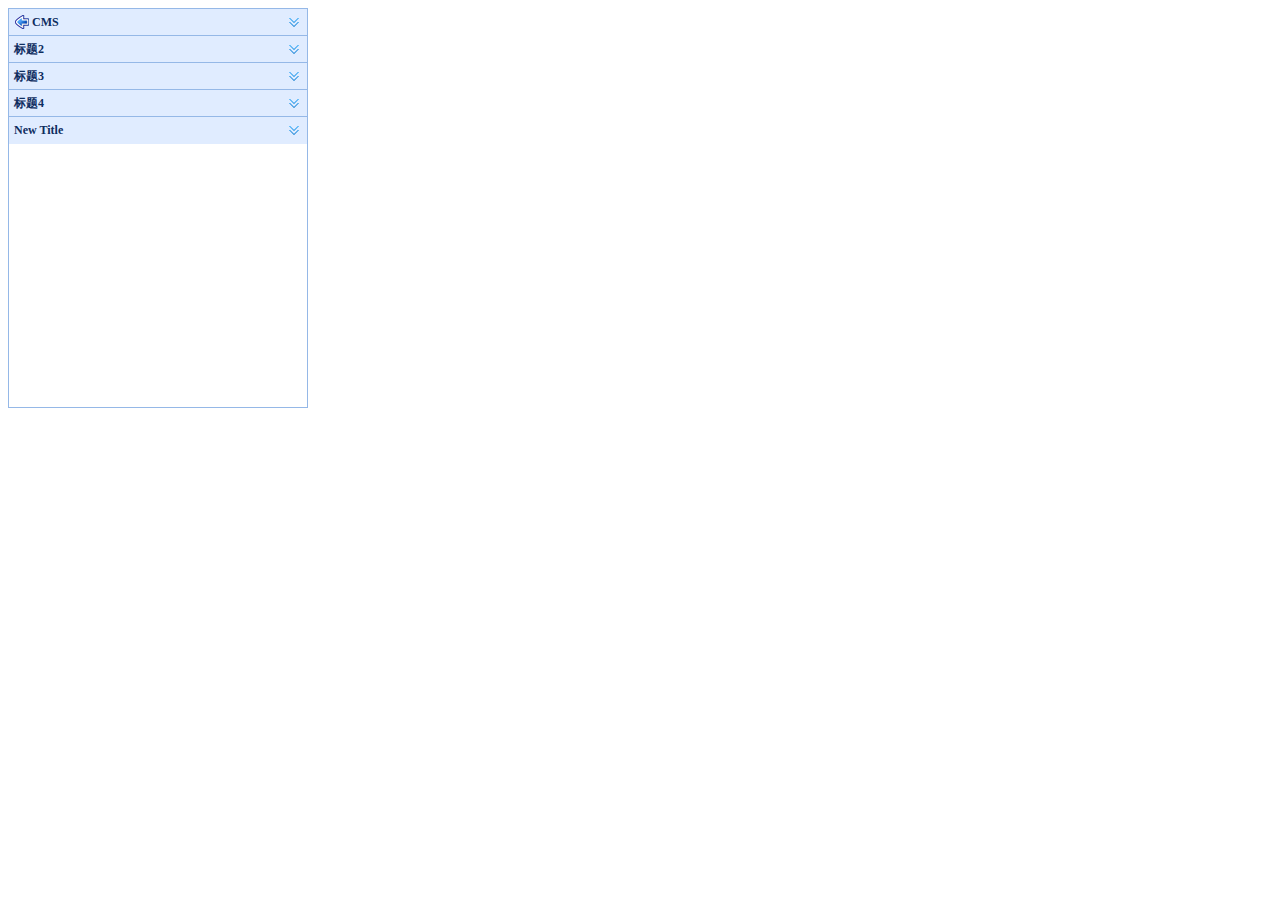
<file: accordion.html>
<!DOCTYPE html>
<html lang="en">
<head>
  <meta charset="UTF-8">
  <title>accordion</title>
  <link rel="stylesheet" type="text/css" href="./css/easyui.css">
  <link rel="stylesheet" type="text/css" href="./css/icon.css">
</head>
<body>
<!-- 容器 -->
<div
  id="accordionID"
  class="easyui-accordion"
  data-options="fit:false,border:true,animate:true,multiple:false,selected:-1"
  style="width:300px;height:400px;">
  <!-- 面板 -->
  <div title="CMS" data-options="iconCls:'icon-back'" style="overflow:auto;padding:10px;">
    北京
  </div>
  <div title="标题2" style="padding:10px;">
    上海
  </div>
  <div title="标题3">
    广州
  </div>
  <div title="标题4" data-options="collapsible:true">
    深圳
  </div>

</div>
</body>
<script type="text/javascript" src="./js/jquery.min.js"></script>
<script type="text/javascript" src="./js/jquery.easyui.min.js"></script>
<script type="text/javascript" src="./js/easyui-lang-zh_CN.js"></script>
<script type="text/javascript">
  $(function () {
    $("#accordionID").accordion("add",{
      title: 'New Title',
      content: 'New Content',
      selected: false
    });
  })
</script>
</html>
</file>
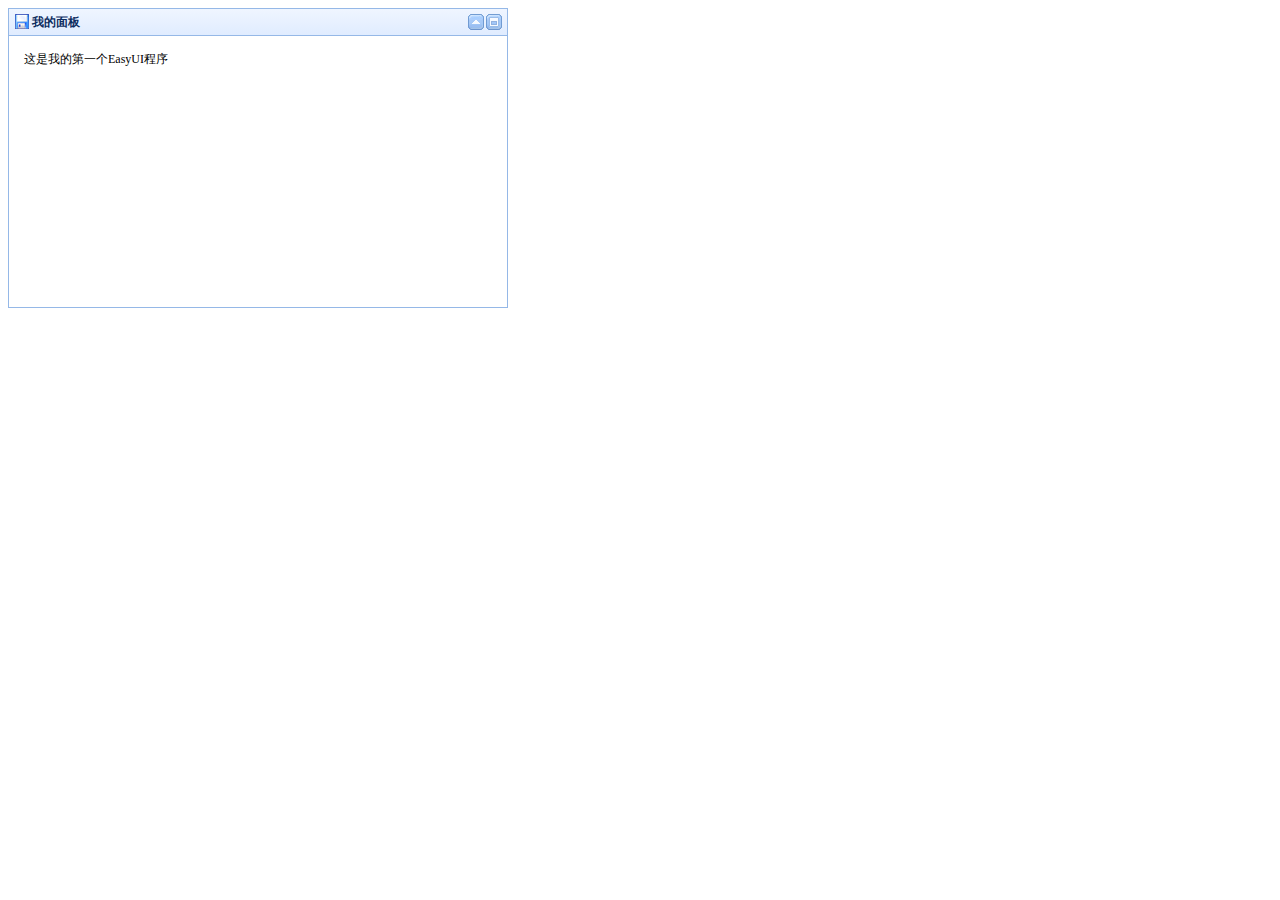
<file: base.html>
<!DOCTYPE html>
<html lang="en">
<head>
  <meta charset="UTF-8">
  <title>EasyuiBase</title>
  <link rel="stylesheet" type="text/css" href="./css/easyui.css">
  <link rel="stylesheet" type="text/css" href="./css/icon.css">
</head>
<body>

<!--
  第一：写一个普通div标签
  第二：提倡为div标签取一个id属性，将来用jquery好定位
  第三：为普通div标签添加easyui组件的样式
      所有的easyui组件的样式均按如下格式设置：
      easyui-组件名
  第四：如果要用easyui组件自身的属性时，必须在普通标签上书写data-options属性名,
        内容为，key:value,key:value,如果value是string类型加引号，外面双引号，
        则里面单引号
  注意：要在普通标签中书写data-options属性的前提是：在普通标签上加class="easyui-组件名"
      属性值大小写均可
-->


<div
  id="panel"
  class="easyui-panel"
  style="width:500px;height:300px;padding:15px"
  title="我的面板"
  data-options="iconCls:'icon-save',collapsible:true,minimizable:false,maximizable:true">

  这是我的第一个EasyUI程序

</div>

</body>
<script type="text/javascript" src="./js/jquery.min.js"></script>
<script type="text/javascript" src="./js/jquery.easyui.min.js"></script>
<script type="text/javascript" src="./js/easyui-lang-zh_CN.js"></script>
</html>
</file>
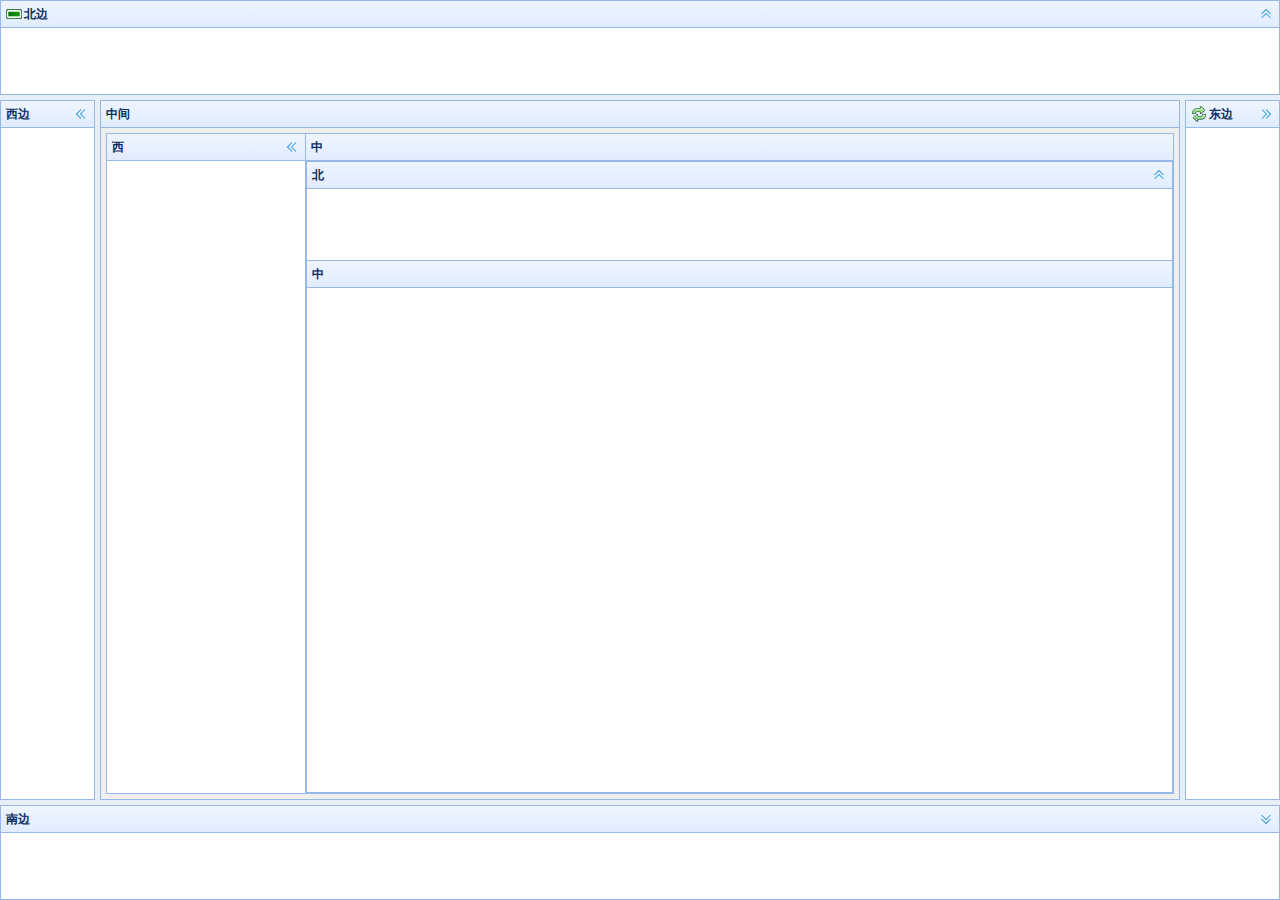
<file: layout.html>
<!DOCTYPE html>
<html lang="en">
<head>
  <meta charset="UTF-8">
  <title>layout</title>
  <link rel="stylesheet" type="text/css" href="./css/easyui.css">
  <link rel="stylesheet" type="text/css" href="./css/icon.css">
</head>
<body>

  <div id="layout" class="easyui-layout" title="layout"  data-options="fit:true">
    <!-- 区域面板--北边 -->
    <div data-options="region:'north',title:'北边',split:true,border:true,iconCls:'icon-remove',collapsible:true" style="height:100px;">

      <div class="easyui-layout" title="layout"  data-options="fit:true">
      </div>
    </div>

    <!-- 区域面板--南边 -->
    <div data-options="region:'south',title:'南边',split:true" style="height:100px;"></div>

    <!-- 区域面板--东边 -->
    <div data-options="region:'east',iconCls:'icon-reload',title:'东边',split:true" style="width:100px;"></div>

    <!-- 区域面板--西边 -->
    <div data-options="region:'west',title:'西边',split:true" style="width:100px;"></div>

    <!-- 区域面板--中间 -->
    <div data-options="region:'center',title:'中间'" style="padding:5px;background:#eee;">
      <!--布局嵌套-->
      <div class="easyui-layout" data-options="fit:true">

        <!-- 西 -->
        <div data-options="region:'west'" title="西" style="width:200px"></div>

        <!-- 中 -->
        <div data-options="region:'center'" title="中">

          <div class="easyui-layout" data-options="fit:true">

            <!-- 北 -->
            <div data-options="region:'north'" title="北" style="height:100px"></div>

            <!-- 中 -->
            <div data-options="region:'center'" title="中"></div>

          </div>

        </div>

      </div>
    </div>
  </div>
</body>
<script type="text/javascript" src="./js/jquery.min.js"></script>
<script type="text/javascript" src="./js/jquery.easyui.min.js"></script>
<script type="text/javascript" src="./js/easyui-lang-zh_CN.js"></script>
<script type="text/javascript">

  $(function () {
    //easyui调用方法的语法如下：$('#layout').组件名('method','parameter');
//    $("#layout").layout("collapse","north");
//    window.setTimeout(function () {
//      $("#layout").layout("collapse","south");
//    },3000)
  })

</script>
</html>
</file>
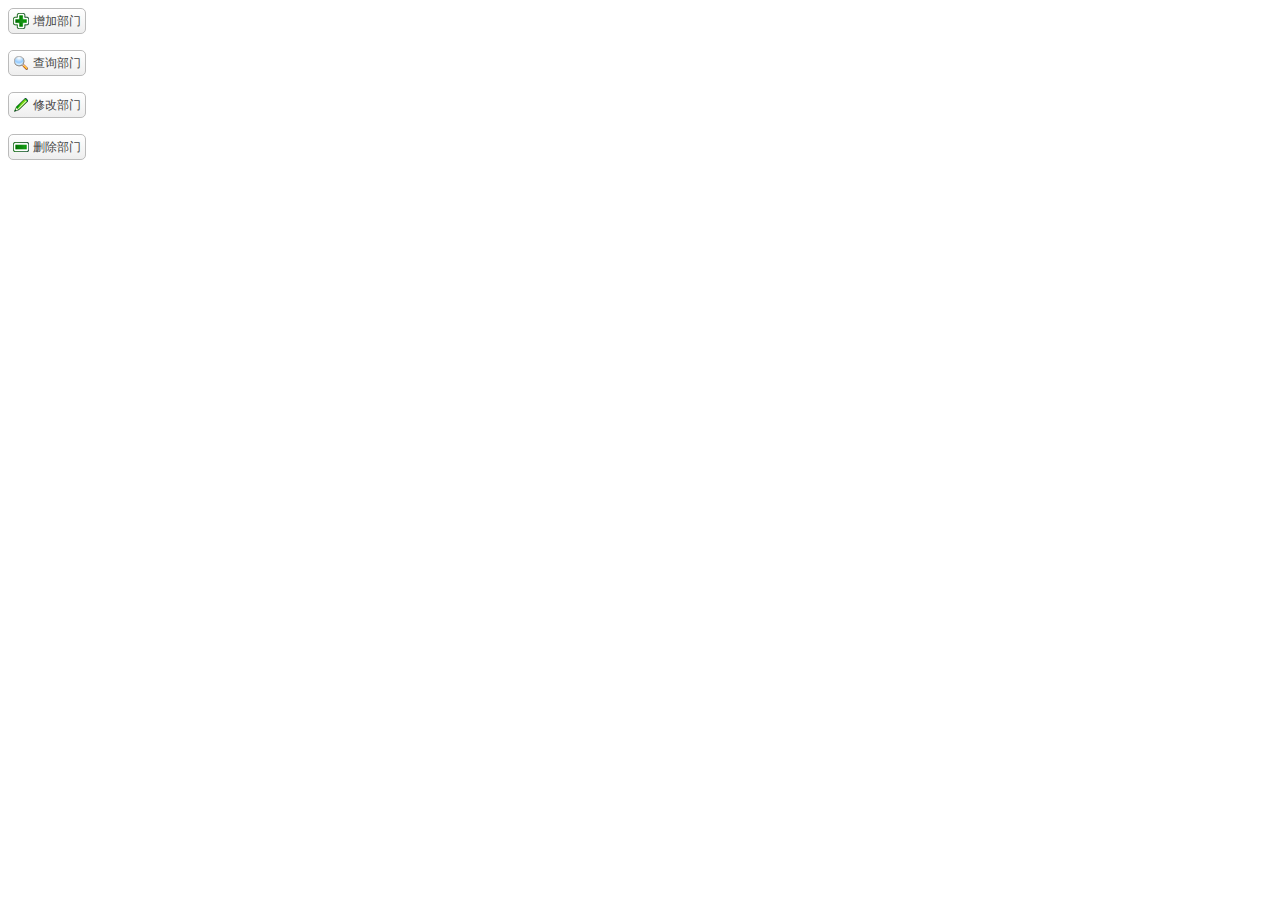
<file: linkbutton.html>
<!DOCTYPE html>
<html lang="en">
<head>
  <meta charset="UTF-8">
  <title>linkbutton</title>
  <link rel="stylesheet" type="text/css" href="./css/easyui.css">
  <link rel="stylesheet" type="text/css" href="./css/icon.css">
</head>
<body>
<a
  id="btn_add"
  href="#"
  class="easyui-linkbutton"
  data-options="iconCls:'icon-add'">增加部门</a><p>
  <a
    id="btn_find"
    href="#"
    class="easyui-linkbutton"
    data-options="iconCls:'icon-search'">查询部门</a><p>
  <a
    id="btn_update"
    href="#"
    class="easyui-linkbutton"
    data-options="iconCls:'icon-edit'">修改部门</a><p>
  <a
    id="btn_delete"
    href="#"
    class="easyui-linkbutton"
    data-options="iconCls:'icon-remove'">删除部门</a><p>
</body>
<script type="text/javascript" src="./js/jquery.min.js"></script>
<script type="text/javascript" src="./js/jquery.easyui.min.js"></script>
<script type="text/javascript" src="./js/easyui-lang-zh_CN.js"></script>
<script type="text/javascript">
  $("a").click(function(){
    var title = $(this).text();
    title = $.trim(title);
    alert(title);
  });
</script>

</html>
</file>
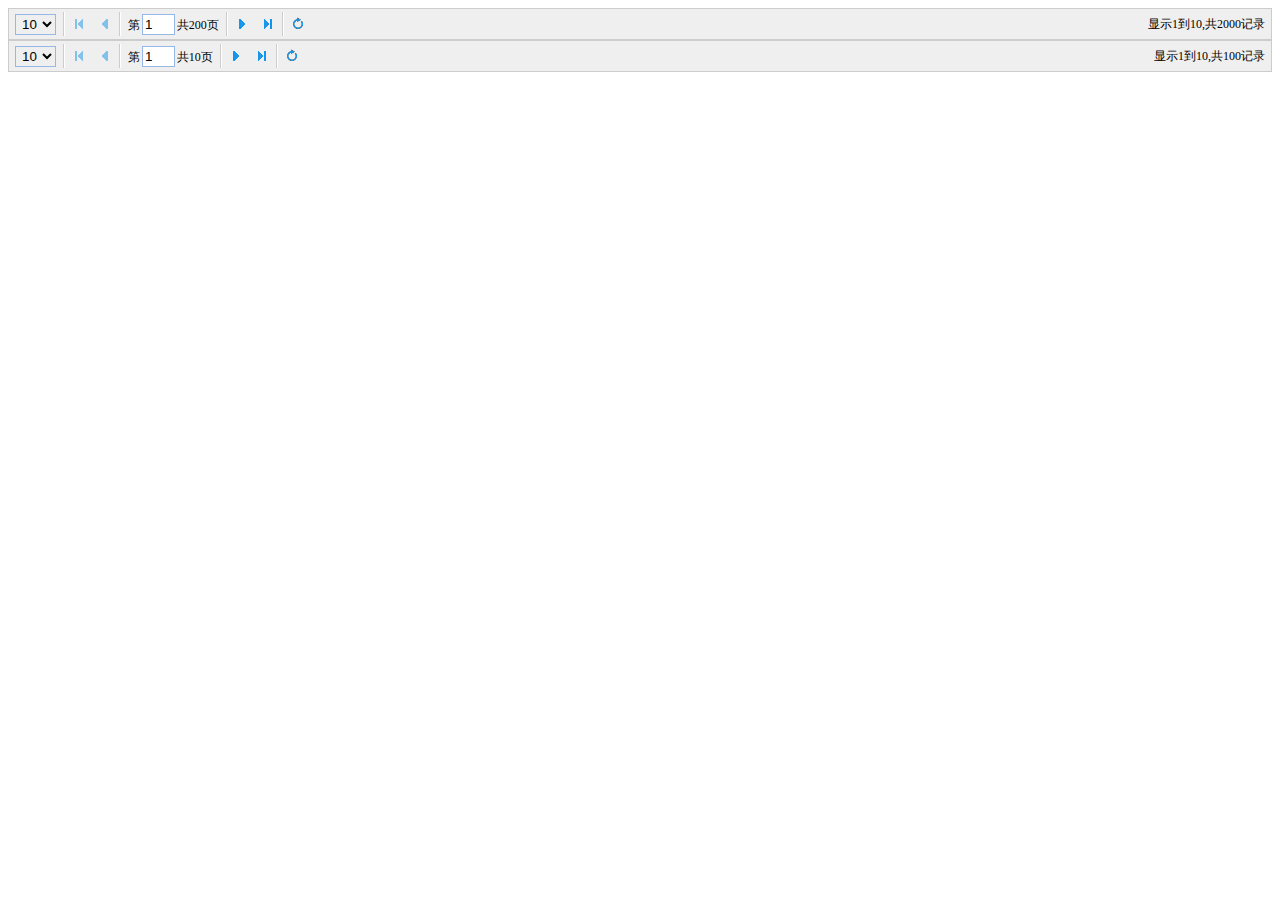
<file: pagination.html>
<!DOCTYPE html>
<html lang="en">
<head>
  <meta charset="UTF-8">
  <title>Pagination</title>
  <link rel="stylesheet" type="text/css" href="./css/easyui.css">
  <link rel="stylesheet" type="text/css" href="./css/icon.css">
</head>
<body>
<div id="pp" class="easyui-pagination" style="background:#efefef;border:1px solid #ccc;"
     data-options="total:2000,pageSize:10">
</div>
<div id="pagination" class="easyui-pagination" style="background:#efefef;border:1px solid #ccc;"
     data-options="total:2000,pageSize:10">
</div>
</body>
<script type="text/javascript" src="./js/jquery.min.js"></script>
<script type="text/javascript" src="./js/jquery.easyui.min.js"></script>
<script type="text/javascript" src="./js/easyui-lang-zh_CN.js"></script>
<script type="text/javascript">
  $(function () {
    $('#pagination').pagination({
      total:100,
      pageSize:10
    });
  })
</script>
</html>
</file>
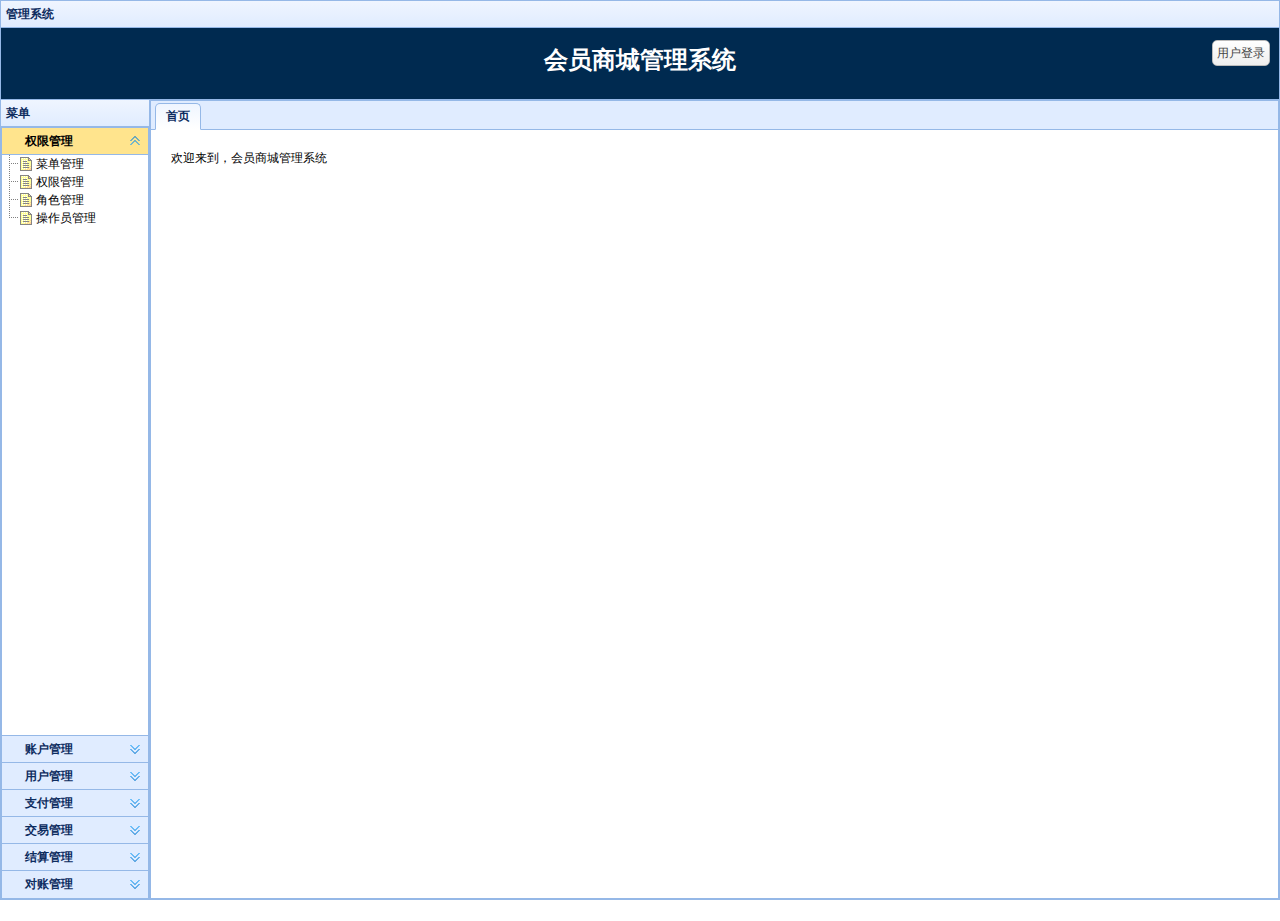
<file: SMS.html>
<!DOCTYPE html>
<html lang="en">
<head>
  <meta charset="UTF-8">
  <title>SMS</title>
  <link rel="stylesheet" type="text/css" href="./css/easyui.css">
  <link rel="stylesheet" type="text/css" href="./css/icon.css">
</head>
<body>
<div class="easyui-layout" data-options="fit:true">
  <div id="north" data-options="region:'north',title:'管理系统',collapsible:false" style="height: 100px; background: url('./images/bg.png');">
    <h1 style="text-align: center;color: #fff">会员商城管理系统</h1>
    <a id="btn" href="#" class="easyui-linkbutton" style="position: absolute;right: 10px;top: 40px;">用户登录</a>
  </div>
  <div data-options="region:'west',title:'菜单',collapsible:false" style="width: 150px">
    <div class="easyui-accordion" data-options="fit:true">
      <div title="权限管理" data-options="iconCls:'icon-file'">
        <ul class="easyui-tree" data-options="lines:true">
          <li>菜单管理</li>
          <li>权限管理</li>
          <li>角色管理</li>
          <li>操作员管理</li>
        </ul>
      </div>
      <div title="账户管理" data-options="iconCls:'icon-file'">
        <ul class="easyui-tree" data-options="lines:true">
          <li>账户信息</li>
          <li>账户历史信息</li>
        </ul>
      </div>
      <div title="用户管理" data-options="iconCls:'icon-file'">
        <ul class="easyui-tree" data-options="lines:true">
          <li>用户信息</li>
        </ul>
      </div>
      <div title="支付管理" data-options="iconCls:'icon-file'">
        <ul class="easyui-tree" data-options="lines:true">
          <li>支付产品信息</li>
          <li>用户支付信息</li>
        </ul>
      </div>
      <div title="交易管理" data-options="iconCls:'icon-file'">
        <ul class="easyui-tree" data-options="lines:true">
          <li>支付订单管理</li>
          <li>支付记录信息</li>
        </ul>
      </div>
      <div title="结算管理" data-options="iconCls:'icon-file'">
        <ul class="easyui-tree" data-options="lines:true">
          <li>结算记录管理</li>
        </ul>
      </div>
      <div title="对账管理" data-options="iconCls:'icon-file'">
        <ul class="easyui-tree" data-options="lines:true">
          <li>对账差错列表</li>
          <li>对账批次列表</li>
          <li>对账缓冲列表</li>
        </ul>
      </div>
    </div>
  </div>
  <div data-options="region:'center',collapsible:false">
    <div id="tabs" class="easyui-tabs" data-options="fit:true">
      <div title="首页" style="padding:20px;">
        欢迎来到，会员商城管理系统
      </div>
    </div>
  </div>
</div>
// 登录
<div id="win" class="easyui-window" title="登录" data-options="collapsible:false,minimizable:false,maximizable:false,closed:true,resizable:false,modal:true,inline:true" style="width:300px;height:200px">

  <form id="form" method="post" style="text-align: center">
    <div style="margin-top: 10px">
      <label for="number">号码:</label>
      <input class="easyui-validatebox" id="number" type="number" name="name" data-options="required:true,validType:['number','length[11,11]']"/>
    </div>
    <div style="margin-top: 10px">
      <label for="email">邮箱:</label>
      <input class="easyui-validatebox" id="email" type="text" name="email" data-options="required:true,validType:'email'"/>
    </div>
    <div style="margin-top: 10px">
      <label for="pass">密码:</label>
      <input class="easyui-validatebox" id="pass" type="text" name="pass" data-options="required:true,validType:['pass',length[6,11]]"/>
    </div>
    <div>
      <a id="login" href="#" class="easyui-linkbutton" style="margin-top: 20px;width: 130px;position: relative;left: 15px">登录</a>
    </div>
  </form>
</div>
</body>
<script type="text/javascript" src="./js/jquery.min.js"></script>
<script type="text/javascript" src="./js/jquery.easyui.min.js"></script>
<script type="text/javascript" src="./js/easyui-lang-zh_CN.js"></script>
<script type="text/javascript">

  //自定义规则:number
  $.extend($.fn.validatebox.defaults.rules, {
    number: {
      validator: function(value){
        //如果符合中文规则
        if(/^(13|14|15|17|18)\d{9}$/i.test(value)){
          return true;
        }
      },
      message: '请输入正确的手机号码'
    }
  });

  $(function () {
    // 动态开发页面
    $(".easyui-tree").tree({
      onClick: function (node) {
        // 判断是否是叶子节点
        if ($(".easyui-tree").tree("isLeaf", node.target)) {
          var flag = $("#tabs").tabs("exists", node.text);
          // 判断是否打开
          if (!flag) {
            $("#tabs").tabs("add", {
              title: node.text,
              content: node.text,
              closable: true
            });
          }

        }

      }
    })

    // 登录窗口
    $('#btn').bind('click', function () {
      $('#win').window('open');
    });
  })
</script>
</html>
</file>
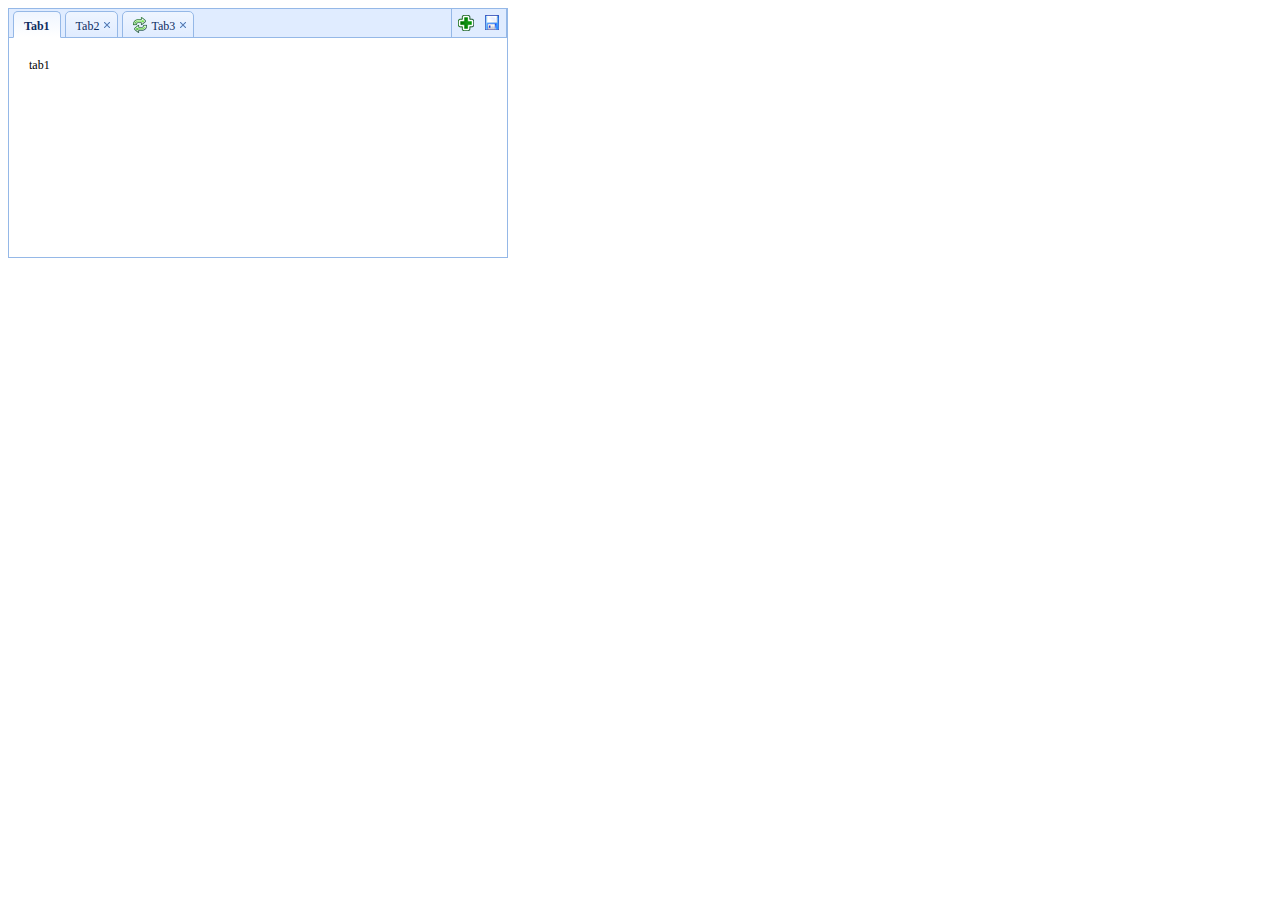
<file: tabs.html>
<!DOCTYPE html>
<html lang="en">
<head>
  <meta charset="UTF-8">
  <title>tabs</title>
  <link rel="stylesheet" type="text/css" href="./css/easyui.css">
  <link rel="stylesheet" type="text/css" href="./css/icon.css">
</head>
<body>
<div id="tt" class="easyui-tabs" style="width:500px;height:250px;" data-options="tools:[
			{
				iconCls:'icon-add',
				handler:function(){
					alert('添加')
				}
			},
			{
				iconCls:'icon-save',
				handler:function(){
					alert('保存')
				}
			}
		]">
  <div title="Tab1" style="padding:20px;display:none;">
    tab1
  </div>
  <div title="Tab2" data-options="closable:true," style="overflow:auto;padding:20px;display:none;">
    tab2
  </div>
  <div title="Tab3" data-options="iconCls:'icon-reload',closable:true" style="padding:20px;display:none;">
    tab3
  </div>
</div>
</body>
<script type="text/javascript" src="./js/jquery.min.js"></script>
<script type="text/javascript" src="./js/jquery.easyui.min.js"></script>
<script type="text/javascript" src="./js/easyui-lang-zh_CN.js"></script>
</html>
</file>
<file: css/easyui.css>
.panel {
  overflow: hidden;
  text-align: left;
  margin: 0;
  border: 0;
  -moz-border-radius: 0 0 0 0;
  -webkit-border-radius: 0 0 0 0;
  border-radius: 0 0 0 0;
}
.panel-header,
.panel-body {
  border-width: 1px;
  border-style: solid;
}
.panel-header {
  padding: 5px;
  position: relative;
}
.panel-title {
  background: url('../images/blank.gif') no-repeat;
}
.panel-header-noborder {
  border-width: 0 0 1px 0;
}
.panel-body {
  overflow: auto;
  border-top-width: 0;
  padding: 0;
}
.panel-body-noheader {
  border-top-width: 1px;
}
.panel-body-noborder {
  border-width: 0px;
}
.panel-body-nobottom {
  border-bottom-width: 0;
}
.panel-with-icon {
  padding-left: 18px;
}
.panel-icon,
.panel-tool {
  position: absolute;
  top: 50%;
  margin-top: -8px;
  height: 16px;
  overflow: hidden;
}
.panel-icon {
  left: 5px;
  width: 16px;
}
.panel-tool {
  right: 5px;
  width: auto;
}
.panel-tool a {
  display: inline-block;
  width: 16px;
  height: 16px;
  opacity: 0.6;
  filter: alpha(opacity=60);
  margin: 0 0 0 2px;
  vertical-align: top;
}
.panel-tool a:hover {
  opacity: 1;
  filter: alpha(opacity=100);
  background-color: #eaf2ff;
  -moz-border-radius: 3px 3px 3px 3px;
  -webkit-border-radius: 3px 3px 3px 3px;
  border-radius: 3px 3px 3px 3px;
}
.panel-loading {
  padding: 11px 0px 10px 30px;
}
.panel-noscroll {
  overflow: hidden;
}
.panel-fit,
.panel-fit body {
  height: 100%;
  margin: 0;
  padding: 0;
  border: 0;
  overflow: hidden;
}
.panel-loading {
  background: url('../images/loading.gif') no-repeat 10px 10px;
}
.panel-tool-close {
  background: url('../images/panel_tools.png') no-repeat -16px 0px;
}
.panel-tool-min {
  background: url('../images/panel_tools.png') no-repeat 0px 0px;
}
.panel-tool-max {
  background: url('../images/panel_tools.png') no-repeat 0px -16px;
}
.panel-tool-restore {
  background: url('../images/panel_tools.png') no-repeat -16px -16px;
}
.panel-tool-collapse {
  background: url('../images/panel_tools.png') no-repeat -32px 0;
}
.panel-tool-expand {
  background: url('../images/panel_tools.png') no-repeat -32px -16px;
}
.panel-header,
.panel-body {
  border-color: #95B8E7;
}
.panel-header {
  background-color: #E0ECFF;
  background: -webkit-linear-gradient(top,#EFF5FF 0,#E0ECFF 100%);
  background: -moz-linear-gradient(top,#EFF5FF 0,#E0ECFF 100%);
  background: -o-linear-gradient(top,#EFF5FF 0,#E0ECFF 100%);
  background: linear-gradient(to bottom,#EFF5FF 0,#E0ECFF 100%);
  background-repeat: repeat-x;
  filter: progid:DXImageTransform.Microsoft.gradient(startColorstr=#EFF5FF,endColorstr=#E0ECFF,GradientType=0);
}
.panel-body {
  background-color: #ffffff;
  color: #000000;
  font-size: 12px;
}
.panel-title {
  font-size: 12px;
  font-weight: bold;
  color: #0E2D5F;
  height: 16px;
  line-height: 16px;
}
.panel-footer {
  border: 1px solid #95B8E7;
  overflow: hidden;
  background: #F4F4F4;
}
.panel-footer-noborder {
  border-width: 1px 0 0 0;
}
.panel-hleft,
.panel-hright {
  position: relative;
}
.panel-hleft>.panel-body,
.panel-hright>.panel-body {
  position: absolute;
}
.panel-hleft>.panel-header {
  float: left;
}
.panel-hright>.panel-header {
  float: right;
}
.panel-hleft>.panel-body {
  border-top-width: 1px;
  border-left-width: 0;
}
.panel-hright>.panel-body {
  border-top-width: 1px;
  border-right-width: 0;
}
.panel-hleft>.panel-body-nobottom {
  border-bottom-width: 1px;
  border-right-width: 0;
}
.panel-hright>.panel-body-nobottom {
  border-bottom-width: 1px;
  border-left-width: 0;
}
.panel-hleft>.panel-footer {
  position: absolute;
  right: 0;
}
.panel-hright>.panel-footer {
  position: absolute;
  left: 0;
}
.panel-hleft>.panel-header-noborder {
  border-width: 0 1px 0 0;
}
.panel-hright>.panel-header-noborder {
  border-width: 0 0 0 1px;
}
.panel-hleft>.panel-body-noborder {
  border-width: 0;
}
.panel-hright>.panel-body-noborder {
  border-width: 0;
}
.panel-hleft>.panel-body-noheader {
  border-left-width: 1px;
}
.panel-hright>.panel-body-noheader {
  border-right-width: 1px;
}
.panel-hleft>.panel-footer-noborder {
  border-width: 0 0 0 1px;
}
.panel-hright>.panel-footer-noborder {
  border-width: 0 1px 0 0;
}
.panel-hleft>.panel-header .panel-icon,
.panel-hright>.panel-header .panel-icon {
  margin-top: 0;
  top: 5px;
}
.panel-hleft>.panel-header .panel-title,
.panel-hright>.panel-header .panel-title {
  position: absolute;
  min-width: 16px;
  left: 21px;
  top: 5px;
  bottom: auto;
  white-space: nowrap;
  word-wrap: normal;
  -webkit-transform: rotate(90deg);
  -webkit-transform-origin: 0 0;
  -moz-transform: rotate(90deg);
  -moz-transform-origin: 0 0;
  -o-transform: rotate(90deg);
  -o-transform-origin: 0 0;
  transform: rotate(90deg);
  transform-origin: 0 0;
}
.panel-hleft>.panel-header .panel-title-up,
.panel-hright>.panel-header .panel-title-up {
  position: absolute;
  min-width: 16px;
  left: 21px;
  top: auto;
  bottom: 5px;
  text-align: right;
  white-space: nowrap;
  word-wrap: normal;
  -webkit-transform: rotate(-90deg);
  -webkit-transform-origin: 0 0;
  -moz-transform: rotate(-90deg);
  -moz-transform-origin: 0 0;
  -o-transform: rotate(-90deg);
  -o-transform-origin: 0 0;
  transform: rotate(-90deg);
  transform-origin: 0 16px;
}
.panel-hleft>.panel-header .panel-with-icon.panel-title-up,
.panel-hright>.panel-header .panel-with-icon.panel-title-up {
  padding-left: 0;
  padding-right: 18px;
}
.panel-hleft>.panel-header .panel-tool,
.panel-hright>.panel-header .panel-tool {
  top: auto;
  bottom: 5px;
  width: 16px;
  height: auto;
  left: 50%;
  margin-left: -8px;
  margin-top: 0;
}
.panel-hleft>.panel-header .panel-tool a,
.panel-hright>.panel-header .panel-tool a {
  margin: 2px 0 0 0;
}
.accordion {
  overflow: hidden;
  border-width: 1px;
  border-style: solid;
}
.accordion .accordion-header {
  border-width: 0 0 1px;
  cursor: pointer;
}
.accordion .accordion-body {
  border-width: 0 0 1px;
}
.accordion-noborder {
  border-width: 0;
}
.accordion-noborder .accordion-header {
  border-width: 0 0 1px;
}
.accordion-noborder .accordion-body {
  border-width: 0 0 1px;
}
.accordion-collapse {
  background: url('../images/accordion_arrows.png') no-repeat 0 0;
}
.accordion-expand {
  background: url('../images/accordion_arrows.png') no-repeat -16px 0;
}
.accordion {
  background: #ffffff;
  border-color: #95B8E7;
}
.accordion .accordion-header {
  background: #E0ECFF;
  filter: none;
}
.accordion .accordion-header-selected {
  background: #ffe48d;
}
.accordion .accordion-header-selected .panel-title {
  color: #000000;
}
.accordion .panel-last > .accordion-header {
  border-bottom-color: #E0ECFF;
}
.accordion .panel-last > .accordion-body {
  border-bottom-color: #ffffff;
}
.accordion .panel-last > .accordion-header-selected,
.accordion .panel-last > .accordion-header-border {
  border-bottom-color: #95B8E7;
}
.accordion> .panel-hleft {
  float: left;
}
.accordion> .panel-hleft>.panel-header {
  border-width: 0 1px 0 0;
}
.accordion> .panel-hleft> .panel-body {
  border-width: 0 1px 0 0;
}
.accordion> .panel-hleft.panel-last > .accordion-header {
  border-right-color: #E0ECFF;
}
.accordion> .panel-hleft.panel-last > .accordion-body {
  border-right-color: #ffffff;
}
.accordion> .panel-hleft.panel-last > .accordion-header-selected,
.accordion> .panel-hleft.panel-last > .accordion-header-border {
  border-right-color: #95B8E7;
}
.accordion> .panel-hright {
  float: right;
}
.accordion> .panel-hright>.panel-header {
  border-width: 0 0 0 1px;
}
.accordion> .panel-hright> .panel-body {
  border-width: 0 0 0 1px;
}
.accordion> .panel-hright.panel-last > .accordion-header {
  border-left-color: #E0ECFF;
}
.accordion> .panel-hright.panel-last > .accordion-body {
  border-left-color: #ffffff;
}
.accordion> .panel-hright.panel-last > .accordion-header-selected,
.accordion> .panel-hright.panel-last > .accordion-header-border {
  border-left-color: #95B8E7;
}
.window {
  overflow: hidden;
  padding: 5px;
  border-width: 1px;
  border-style: solid;
}
.window .window-header {
  background: transparent;
  padding: 0px 0px 6px 0px;
}
.window .window-body {
  border-width: 1px;
  border-style: solid;
  border-top-width: 0px;
}
.window .window-body-noheader {
  border-top-width: 1px;
}
.window .panel-body-nobottom {
  border-bottom-width: 0;
}
.window .window-header .panel-icon,
.window .window-header .panel-tool {
  top: 50%;
  margin-top: -11px;
}
.window .window-header .panel-icon {
  left: 1px;
}
.window .window-header .panel-tool {
  right: 1px;
}
.window .window-header .panel-with-icon {
  padding-left: 18px;
}
.window-proxy {
  position: absolute;
  overflow: hidden;
}
.window-proxy-mask {
  position: absolute;
  filter: alpha(opacity=5);
  opacity: 0.05;
}
.window-mask {
  position: absolute;
  left: 0;
  top: 0;
  width: 100%;
  height: 100%;
  filter: alpha(opacity=40);
  opacity: 0.40;
  font-size: 1px;
  overflow: hidden;
}
.window,
.window-shadow {
  position: absolute;
  -moz-border-radius: 5px 5px 5px 5px;
  -webkit-border-radius: 5px 5px 5px 5px;
  border-radius: 5px 5px 5px 5px;
}
.window-shadow {
  background: #ccc;
  -moz-box-shadow: 2px 2px 3px #cccccc;
  -webkit-box-shadow: 2px 2px 3px #cccccc;
  box-shadow: 2px 2px 3px #cccccc;
  filter: progid:DXImageTransform.Microsoft.Blur(pixelRadius=2,MakeShadow=false,ShadowOpacity=0.2);
}
.window,
.window .window-body {
  border-color: #95B8E7;
}
.window {
  background-color: #E0ECFF;
  background: -webkit-linear-gradient(top,#EFF5FF 0,#E0ECFF 20%);
  background: -moz-linear-gradient(top,#EFF5FF 0,#E0ECFF 20%);
  background: -o-linear-gradient(top,#EFF5FF 0,#E0ECFF 20%);
  background: linear-gradient(to bottom,#EFF5FF 0,#E0ECFF 20%);
  background-repeat: repeat-x;
  filter: progid:DXImageTransform.Microsoft.gradient(startColorstr=#EFF5FF,endColorstr=#E0ECFF,GradientType=0);
}
.window-proxy {
  border: 1px dashed #95B8E7;
}
.window-proxy-mask,
.window-mask {
  background: #ccc;
}
.window .panel-footer {
  border: 1px solid #95B8E7;
  position: relative;
  top: -1px;
}
.window-thinborder {
  padding: 0;
}
.window-thinborder .window-header {
  padding: 5px 5px 6px 5px;
}
.window-thinborder .window-body {
  border-width: 0px;
}
.window-thinborder .window-header .panel-icon,
.window-thinborder .window-header .panel-tool {
  margin-top: -9px;
  margin-left: 5px;
  margin-right: 5px;
}
.window-noborder {
  border: 0;
}
.window.panel-hleft .window-header {
  padding: 0 6px 0 0;
}
.window.panel-hright .window-header {
  padding: 0 0 0 6px;
}
.window.panel-hleft>.panel-header .panel-title {
  top: auto;
  left: 16px;
}
.window.panel-hright>.panel-header .panel-title {
  top: auto;
  right: 16px;
}
.window.panel-hleft>.panel-header .panel-title-up,
.window.panel-hright>.panel-header .panel-title-up {
  bottom: 0;
}
.window.panel-hleft .window-body {
  border-width: 1px 1px 1px 0;
}
.window.panel-hright .window-body {
  border-width: 1px 0 1px 1px;
}
.window.panel-hleft .window-header .panel-icon {
  top: 1px;
  margin-top: 0;
  left: 0;
}
.window.panel-hright .window-header .panel-icon {
  top: 1px;
  margin-top: 0;
  left: auto;
  right: 1px;
}
.window.panel-hleft .window-header .panel-tool,
.window.panel-hright .window-header .panel-tool {
  margin-top: 0;
  top: auto;
  bottom: 1px;
  right: auto;
  margin-right: 0;
  left: 50%;
  margin-left: -11px;
}
.window.panel-hright .window-header .panel-tool {
  left: auto;
  right: 1px;
}
.window-thinborder.panel-hleft .window-header {
  padding: 5px 6px 5px 5px;
}
.window-thinborder.panel-hright .window-header {
  padding: 5px 5px 5px 6px;
}
.window-thinborder.panel-hleft>.panel-header .panel-title {
  left: 21px;
}
.window-thinborder.panel-hleft>.panel-header .panel-title-up,
.window-thinborder.panel-hright>.panel-header .panel-title-up {
  bottom: 5px;
}
.window-thinborder.panel-hleft .window-header .panel-icon,
.window-thinborder.panel-hright .window-header .panel-icon {
  margin-top: 5px;
}
.window-thinborder.panel-hleft .window-header .panel-tool,
.window-thinborder.panel-hright .window-header .panel-tool {
  left: 16px;
  bottom: 5px;
}
.dialog-content {
  overflow: auto;
}
.dialog-toolbar {
  position: relative;
  padding: 2px 5px;
}
.dialog-tool-separator {
  float: left;
  height: 24px;
  border-left: 1px solid #ccc;
  border-right: 1px solid #fff;
  margin: 2px 1px;
}
.dialog-button {
  position: relative;
  top: -1px;
  padding: 5px;
  text-align: right;
}
.dialog-button .l-btn {
  margin-left: 5px;
}
.dialog-toolbar,
.dialog-button {
  background: #F4F4F4;
  border-width: 1px;
  border-style: solid;
}
.dialog-toolbar {
  border-color: #95B8E7 #95B8E7 #dddddd #95B8E7;
}
.dialog-button {
  border-color: #dddddd #95B8E7 #95B8E7 #95B8E7;
}
.window-thinborder .dialog-toolbar {
  border-left: transparent;
  border-right: transparent;
  border-top-color: #F4F4F4;
}
.window-thinborder .dialog-button {
  top: 0px;
  padding: 5px 8px 8px 8px;
  border-left: transparent;
  border-right: transparent;
  border-bottom: transparent;
}
.l-btn {
  text-decoration: none;
  display: inline-block;
  overflow: hidden;
  margin: 0;
  padding: 0;
  cursor: pointer;
  outline: none;
  text-align: center;
  vertical-align: middle;
  line-height: normal;
}
.l-btn-plain {
  border-width: 0;
  padding: 1px;
}
.l-btn-left {
  display: inline-block;
  position: relative;
  overflow: hidden;
  margin: 0;
  padding: 0;
  vertical-align: top;
}
.l-btn-text {
  display: inline-block;
  vertical-align: top;
  width: auto;
  line-height: 24px;
  font-size: 12px;
  padding: 0;
  margin: 0 4px;
}
.l-btn-icon {
  display: inline-block;
  width: 16px;
  height: 16px;
  line-height: 16px;
  position: absolute;
  top: 50%;
  margin-top: -8px;
  font-size: 1px;
}
.l-btn span span .l-btn-empty {
  display: inline-block;
  margin: 0;
  width: 16px;
  height: 24px;
  font-size: 1px;
  vertical-align: top;
}
.l-btn span .l-btn-icon-left {
  padding: 0 0 0 20px;
  background-position: left center;
}
.l-btn span .l-btn-icon-right {
  padding: 0 20px 0 0;
  background-position: right center;
}
.l-btn-icon-left .l-btn-text {
  margin: 0 4px 0 24px;
}
.l-btn-icon-left .l-btn-icon {
  left: 4px;
}
.l-btn-icon-right .l-btn-text {
  margin: 0 24px 0 4px;
}
.l-btn-icon-right .l-btn-icon {
  right: 4px;
}
.l-btn-icon-top .l-btn-text {
  margin: 20px 4px 0 4px;
}
.l-btn-icon-top .l-btn-icon {
  top: 4px;
  left: 50%;
  margin: 0 0 0 -8px;
}
.l-btn-icon-bottom .l-btn-text {
  margin: 0 4px 20px 4px;
}
.l-btn-icon-bottom .l-btn-icon {
  top: auto;
  bottom: 4px;
  left: 50%;
  margin: 0 0 0 -8px;
}
.l-btn-left .l-btn-empty {
  margin: 0 4px;
  width: 16px;
}
.l-btn-plain:hover {
  padding: 0;
}
.l-btn-focus {
  outline: #0000FF dotted thin;
}
.l-btn-large .l-btn-text {
  line-height: 40px;
}
.l-btn-large .l-btn-icon {
  width: 32px;
  height: 32px;
  line-height: 32px;
  margin-top: -16px;
}
.l-btn-large .l-btn-icon-left .l-btn-text {
  margin-left: 40px;
}
.l-btn-large .l-btn-icon-right .l-btn-text {
  margin-right: 40px;
}
.l-btn-large .l-btn-icon-top .l-btn-text {
  margin-top: 36px;
  line-height: 24px;
  min-width: 32px;
}
.l-btn-large .l-btn-icon-top .l-btn-icon {
  margin: 0 0 0 -16px;
}
.l-btn-large .l-btn-icon-bottom .l-btn-text {
  margin-bottom: 36px;
  line-height: 24px;
  min-width: 32px;
}
.l-btn-large .l-btn-icon-bottom .l-btn-icon {
  margin: 0 0 0 -16px;
}
.l-btn-large .l-btn-left .l-btn-empty {
  margin: 0 4px;
  width: 32px;
}
.l-btn {
  color: #444;
  background: #fafafa;
  background-repeat: repeat-x;
  border: 1px solid #bbb;
  background: -webkit-linear-gradient(top,#ffffff 0,#eeeeee 100%);
  background: -moz-linear-gradient(top,#ffffff 0,#eeeeee 100%);
  background: -o-linear-gradient(top,#ffffff 0,#eeeeee 100%);
  background: linear-gradient(to bottom,#ffffff 0,#eeeeee 100%);
  background-repeat: repeat-x;
  filter: progid:DXImageTransform.Microsoft.gradient(startColorstr=#ffffff,endColorstr=#eeeeee,GradientType=0);
  -moz-border-radius: 5px 5px 5px 5px;
  -webkit-border-radius: 5px 5px 5px 5px;
  border-radius: 5px 5px 5px 5px;
}
.l-btn:hover {
  background: #eaf2ff;
  color: #000000;
  border: 1px solid #b7d2ff;
  filter: none;
}
.l-btn-plain {
  background: transparent;
  border-width: 0;
  filter: none;
}
.l-btn-outline {
  border-width: 1px;
  border-color: #b7d2ff;
  padding: 0;
}
.l-btn-plain:hover {
  background: #eaf2ff;
  color: #000000;
  border: 1px solid #b7d2ff;
  -moz-border-radius: 5px 5px 5px 5px;
  -webkit-border-radius: 5px 5px 5px 5px;
  border-radius: 5px 5px 5px 5px;
}
.l-btn-disabled,
.l-btn-disabled:hover {
  opacity: 0.5;
  cursor: default;
  background: #fafafa;
  color: #444;
  background: -webkit-linear-gradient(top,#ffffff 0,#eeeeee 100%);
  background: -moz-linear-gradient(top,#ffffff 0,#eeeeee 100%);
  background: -o-linear-gradient(top,#ffffff 0,#eeeeee 100%);
  background: linear-gradient(to bottom,#ffffff 0,#eeeeee 100%);
  background-repeat: repeat-x;
  filter: progid:DXImageTransform.Microsoft.gradient(startColorstr=#ffffff,endColorstr=#eeeeee,GradientType=0);
}
.l-btn-disabled .l-btn-text,
.l-btn-disabled .l-btn-icon {
  filter: alpha(opacity=50);
}
.l-btn-plain-disabled,
.l-btn-plain-disabled:hover {
  background: transparent;
  filter: alpha(opacity=50);
}
.l-btn-selected,
.l-btn-selected:hover {
  background: #ddd;
  filter: none;
}
.l-btn-plain-selected,
.l-btn-plain-selected:hover {
  background: #ddd;
}
.textbox {
  position: relative;
  border: 1px solid #95B8E7;
  background-color: #fff;
  vertical-align: middle;
  display: inline-block;
  overflow: hidden;
  white-space: nowrap;
  margin: 0;
  padding: 0;
  -moz-border-radius: 5px 5px 5px 5px;
  -webkit-border-radius: 5px 5px 5px 5px;
  border-radius: 5px 5px 5px 5px;
}
.textbox .textbox-text {
  font-size: 12px;
  border: 0;
  margin: 0;
  padding: 4px;
  white-space: normal;
  vertical-align: top;
  outline-style: none;
  resize: none;
  -moz-border-radius: 5px 5px 5px 5px;
  -webkit-border-radius: 5px 5px 5px 5px;
  border-radius: 5px 5px 5px 5px;
}
.textbox .textbox-text::-ms-clear,
.textbox .textbox-text::-ms-reveal {
  display: none;
}
.textbox textarea.textbox-text {
  white-space: pre-wrap;
}
.textbox .textbox-prompt {
  font-size: 12px;
  color: #aaa;
}
.textbox .textbox-bgicon {
  background-position: 3px center;
  padding-left: 21px;
}
.textbox .textbox-button,
.textbox .textbox-button:hover {
  position: absolute;
  top: 0;
  padding: 0;
  vertical-align: top;
  -moz-border-radius: 0 0 0 0;
  -webkit-border-radius: 0 0 0 0;
  border-radius: 0 0 0 0;
}
.textbox .textbox-button-right,
.textbox .textbox-button-right:hover {
  right: 0;
  border-width: 0 0 0 1px;
}
.textbox .textbox-button-left,
.textbox .textbox-button-left:hover {
  left: 0;
  border-width: 0 1px 0 0;
}
.textbox .textbox-button-top,
.textbox .textbox-button-top:hover {
  left: 0;
  border-width: 0 0 1px 0;
}
.textbox .textbox-button-bottom,
.textbox .textbox-button-bottom:hover {
  top: auto;
  bottom: 0;
  left: 0;
  border-width: 1px 0 0 0;
}
.textbox-addon {
  position: absolute;
  top: 0;
}
.textbox-label {
  display: inline-block;
  width: 80px;
  height: 22px;
  line-height: 22px;
  vertical-align: middle;
  overflow: hidden;
  text-overflow: ellipsis;
  white-space: nowrap;
  margin: 0;
  padding-right: 5px;
}
.textbox-label-after {
  padding-left: 5px;
  padding-right: 0;
}
.textbox-label-top {
  display: block;
  width: auto;
  padding: 0;
}
.textbox-disabled,
.textbox-label-disabled {
  opacity: 0.6;
  filter: alpha(opacity=60);
}
.textbox-icon {
  display: inline-block;
  width: 18px;
  height: 20px;
  overflow: hidden;
  vertical-align: top;
  background-position: center center;
  cursor: pointer;
  opacity: 0.6;
  filter: alpha(opacity=60);
  text-decoration: none;
  outline-style: none;
}
.textbox-icon-disabled,
.textbox-icon-readonly {
  cursor: default;
}
.textbox-icon:hover {
  opacity: 1.0;
  filter: alpha(opacity=100);
}
.textbox-icon-disabled:hover {
  opacity: 0.6;
  filter: alpha(opacity=60);
}
.textbox-focused {
  border-color: #6b9cde;
  -moz-box-shadow: 0 0 3px 0 #95B8E7;
  -webkit-box-shadow: 0 0 3px 0 #95B8E7;
  box-shadow: 0 0 3px 0 #95B8E7;
}
.textbox-invalid {
  border-color: #ffa8a8;
  background-color: #fff3f3;
}
.passwordbox-open {
  background: url('../images/passwordbox_open.png') no-repeat center center;
}
.passwordbox-close {
  background: url('../images/passwordbox_close.png') no-repeat center center;
}
.filebox .textbox-value {
  vertical-align: top;
  position: absolute;
  top: 0;
  left: -5000px;
}
.filebox-label {
  display: inline-block;
  position: absolute;
  width: 100%;
  height: 100%;
  cursor: pointer;
  left: 0;
  top: 0;
  z-index: 10;
  background: url('../images/blank.gif') no-repeat;
}
.l-btn-disabled .filebox-label {
  cursor: default;
}
.combo-arrow {
  width: 18px;
  height: 20px;
  overflow: hidden;
  display: inline-block;
  vertical-align: top;
  cursor: pointer;
  opacity: 0.6;
  filter: alpha(opacity=60);
}
.combo-arrow-hover {
  opacity: 1.0;
  filter: alpha(opacity=100);
}
.combo-panel {
  overflow: auto;
}
.combo-arrow {
  background: url('../images/combo_arrow.png') no-repeat center center;
}
.combo-panel {
  background-color: #ffffff;
}
.combo-arrow {
  background-color: #E0ECFF;
}
.combo-arrow-hover {
  background-color: #eaf2ff;
}
.combo-arrow:hover {
  background-color: #eaf2ff;
}
.combo .textbox-icon-disabled:hover {
  cursor: default;
}
.combobox-item,
.combobox-group,
.combobox-stick {
  font-size: 12px;
  padding: 3px;
}
.combobox-item-disabled {
  opacity: 0.5;
  filter: alpha(opacity=50);
}
.combobox-gitem {
  padding-left: 10px;
}
.combobox-group,
.combobox-stick {
  font-weight: bold;
}
.combobox-stick {
  position: absolute;
  top: 1px;
  left: 1px;
  right: 1px;
  background: inherit;
}
.combobox-item-hover {
  background-color: #eaf2ff;
  color: #000000;
}
.combobox-item-selected {
  background-color: #ffe48d;
  color: #000000;
}
.combobox-icon {
  display: inline-block;
  width: 16px;
  height: 16px;
  vertical-align: middle;
  margin-right: 2px;
}
.tagbox {
  cursor: text;
}
.tagbox .textbox-text {
  float: left;
}
.tagbox-label {
  position: relative;
  display: block;
  margin: 4px 0 0 4px;
  padding: 0 20px 0 4px;
  float: left;
  vertical-align: top;
  text-decoration: none;
  -moz-border-radius: 5px 5px 5px 5px;
  -webkit-border-radius: 5px 5px 5px 5px;
  border-radius: 5px 5px 5px 5px;
  background: #eaf2ff;
  color: #000000;
}
.tagbox-remove {
  background: url('../images/tagbox_icons.png') no-repeat -16px center;
  position: absolute;
  display: block;
  width: 16px;
  height: 16px;
  right: 2px;
  top: 50%;
  margin-top: -8px;
  opacity: 0.6;
  filter: alpha(opacity=60);
}
.tagbox-remove:hover {
  opacity: 1;
  filter: alpha(opacity=100);
}
.textbox-disabled .tagbox-label {
  cursor: default;
}
.textbox-disabled .tagbox-remove:hover {
  cursor: default;
  opacity: 0.6;
  filter: alpha(opacity=60);
}
.layout {
  position: relative;
  overflow: hidden;
  margin: 0;
  padding: 0;
  z-index: 0;
}
.layout-panel {
  position: absolute;
  overflow: hidden;
}
.layout-body {
  min-width: 1px;
  min-height: 1px;
}
.layout-panel-east,
.layout-panel-west {
  z-index: 2;
}
.layout-panel-north,
.layout-panel-south {
  z-index: 3;
}
.layout-expand {
  position: absolute;
  padding: 0px;
  font-size: 1px;
  cursor: pointer;
  z-index: 1;
}
.layout-expand .panel-header,
.layout-expand .panel-body {
  background: transparent;
  filter: none;
  overflow: hidden;
}
.layout-expand .panel-header {
  border-bottom-width: 0px;
}
.layout-expand .panel-body {
  position: relative;
}
.layout-expand .panel-body .panel-icon {
  margin-top: 0;
  top: 0;
  left: 50%;
  margin-left: -8px;
}
.layout-expand-west .panel-header .panel-icon,
.layout-expand-east .panel-header .panel-icon {
  display: none;
}
.layout-expand-title {
  position: absolute;
  top: 0;
  left: 21px;
  white-space: nowrap;
  word-wrap: normal;
  -webkit-transform: rotate(90deg);
  -webkit-transform-origin: 0 0;
  -moz-transform: rotate(90deg);
  -moz-transform-origin: 0 0;
  -o-transform: rotate(90deg);
  -o-transform-origin: 0 0;
  transform: rotate(90deg);
  transform-origin: 0 0;
}
.layout-expand-title-up {
  position: absolute;
  top: 0;
  left: 0;
  text-align: right;
  padding-left: 5px;
  white-space: nowrap;
  word-wrap: normal;
  -webkit-transform: rotate(-90deg);
  -webkit-transform-origin: 0 0;
  -moz-transform: rotate(-90deg);
  -moz-transform-origin: 0 0;
  -o-transform: rotate(-90deg);
  -o-transform-origin: 0 0;
  transform: rotate(-90deg);
  transform-origin: 0 0;
}
.layout-expand-with-icon {
  top: 18px;
}
.layout-expand .panel-body-noheader .layout-expand-title,
.layout-expand .panel-body-noheader .panel-icon {
  top: 5px;
}
.layout-expand .panel-body-noheader .layout-expand-with-icon {
  top: 23px;
}
.layout-split-proxy-h,
.layout-split-proxy-v {
  position: absolute;
  font-size: 1px;
  display: none;
  z-index: 5;
}
.layout-split-proxy-h {
  width: 5px;
  cursor: e-resize;
}
.layout-split-proxy-v {
  height: 5px;
  cursor: n-resize;
}
.layout-mask {
  position: absolute;
  background: #fafafa;
  filter: alpha(opacity=10);
  opacity: 0.10;
  z-index: 4;
}
.layout-button-up {
  background: url('../images/layout_arrows.png') no-repeat -16px -16px;
}
.layout-button-down {
  background: url('../images/layout_arrows.png') no-repeat -16px 0;
}
.layout-button-left {
  background: url('../images/layout_arrows.png') no-repeat 0 0;
}
.layout-button-right {
  background: url('../images/layout_arrows.png') no-repeat 0 -16px;
}
.layout-split-proxy-h,
.layout-split-proxy-v {
  background-color: #aac5e7;
}
.layout-split-north {
  border-bottom: 5px solid #E6EEF8;
}
.layout-split-south {
  border-top: 5px solid #E6EEF8;
}
.layout-split-east {
  border-left: 5px solid #E6EEF8;
}
.layout-split-west {
  border-right: 5px solid #E6EEF8;
}
.layout-expand {
  background-color: #E0ECFF;
}
.layout-expand-over {
  background-color: #E0ECFF;
}
.tabs-container {
  overflow: hidden;
}
.tabs-header {
  border-width: 1px;
  border-style: solid;
  border-bottom-width: 0;
  position: relative;
  padding: 0;
  padding-top: 2px;
  overflow: hidden;
}
.tabs-scroller-left,
.tabs-scroller-right {
  position: absolute;
  top: auto;
  bottom: 0;
  width: 18px;
  font-size: 1px;
  display: none;
  cursor: pointer;
  border-width: 1px;
  border-style: solid;
}
.tabs-scroller-left {
  left: 0;
}
.tabs-scroller-right {
  right: 0;
}
.tabs-tool {
  position: absolute;
  bottom: 0;
  padding: 1px;
  overflow: hidden;
  border-width: 1px;
  border-style: solid;
}
.tabs-header-plain .tabs-tool {
  padding: 0 1px;
}
.tabs-wrap {
  position: relative;
  left: 0;
  overflow: hidden;
  width: 100%;
  margin: 0;
  padding: 0;
}
.tabs-scrolling {
  margin-left: 18px;
  margin-right: 18px;
}
.tabs-disabled {
  opacity: 0.3;
  filter: alpha(opacity=30);
}
.tabs {
  list-style-type: none;
  height: 26px;
  margin: 0px;
  padding: 0px;
  padding-left: 4px;
  width: 50000px;
  border-style: solid;
  border-width: 0 0 1px 0;
}
.tabs li {
  float: left;
  display: inline-block;
  margin: 0 4px -1px 0;
  padding: 0;
  position: relative;
  border: 0;
}
.tabs li a.tabs-inner {
  display: inline-block;
  text-decoration: none;
  margin: 0;
  padding: 0 10px;
  height: 25px;
  line-height: 25px;
  text-align: center;
  white-space: nowrap;
  border-width: 1px;
  border-style: solid;
  -moz-border-radius: 5px 5px 0 0;
  -webkit-border-radius: 5px 5px 0 0;
  border-radius: 5px 5px 0 0;
}
.tabs li.tabs-selected a.tabs-inner {
  font-weight: bold;
  outline: none;
}
.tabs li.tabs-selected a:hover.tabs-inner {
  cursor: default;
  pointer: default;
}
.tabs li a.tabs-close,
.tabs-p-tool {
  position: absolute;
  font-size: 1px;
  display: block;
  height: 12px;
  padding: 0;
  top: 50%;
  margin-top: -6px;
  overflow: hidden;
}
.tabs li a.tabs-close {
  width: 12px;
  right: 5px;
  opacity: 0.6;
  filter: alpha(opacity=60);
}
.tabs-p-tool {
  right: 16px;
}
.tabs-p-tool a {
  display: inline-block;
  font-size: 1px;
  width: 12px;
  height: 12px;
  margin: 0;
  opacity: 0.6;
  filter: alpha(opacity=60);
}
.tabs li a:hover.tabs-close,
.tabs-p-tool a:hover {
  opacity: 1;
  filter: alpha(opacity=100);
  cursor: hand;
  cursor: pointer;
}
.tabs-with-icon {
  padding-left: 18px;
}
.tabs-icon {
  position: absolute;
  width: 16px;
  height: 16px;
  left: 10px;
  top: 50%;
  margin-top: -8px;
}
.tabs-title {
  font-size: 12px;
}
.tabs-closable {
  padding-right: 8px;
}
.tabs-panels {
  margin: 0px;
  padding: 0px;
  border-width: 1px;
  border-style: solid;
  border-top-width: 0;
  overflow: hidden;
}
.tabs-header-bottom {
  border-width: 0 1px 1px 1px;
  padding: 0 0 2px 0;
}
.tabs-header-bottom .tabs {
  border-width: 1px 0 0 0;
}
.tabs-header-bottom .tabs li {
  margin: -1px 4px 0 0;
}
.tabs-header-bottom .tabs li a.tabs-inner {
  -moz-border-radius: 0 0 5px 5px;
  -webkit-border-radius: 0 0 5px 5px;
  border-radius: 0 0 5px 5px;
}
.tabs-header-bottom .tabs-tool {
  top: 0;
}
.tabs-header-bottom .tabs-scroller-left,
.tabs-header-bottom .tabs-scroller-right {
  top: 0;
  bottom: auto;
}
.tabs-panels-top {
  border-width: 1px 1px 0 1px;
}
.tabs-header-left {
  float: left;
  border-width: 1px 0 1px 1px;
  padding: 0;
}
.tabs-header-right {
  float: right;
  border-width: 1px 1px 1px 0;
  padding: 0;
}
.tabs-header-left .tabs-wrap,
.tabs-header-right .tabs-wrap {
  height: 100%;
}
.tabs-header-left .tabs {
  height: 100%;
  padding: 4px 0 0 2px;
  border-width: 0 1px 0 0;
}
.tabs-header-right .tabs {
  height: 100%;
  padding: 4px 2px 0 0;
  border-width: 0 0 0 1px;
}
.tabs-header-left .tabs li,
.tabs-header-right .tabs li {
  display: block;
  width: 100%;
  position: relative;
}
.tabs-header-left .tabs li {
  left: auto;
  right: 0;
  margin: 0 -1px 4px 0;
  float: right;
}
.tabs-header-right .tabs li {
  left: 0;
  right: auto;
  margin: 0 0 4px -1px;
  float: left;
}
.tabs-justified li a.tabs-inner {
  padding-left: 0;
  padding-right: 0;
}
.tabs-header-left .tabs li a.tabs-inner {
  display: block;
  text-align: left;
  padding-left: 10px;
  padding-right: 10px;
  -moz-border-radius: 5px 0 0 5px;
  -webkit-border-radius: 5px 0 0 5px;
  border-radius: 5px 0 0 5px;
}
.tabs-header-right .tabs li a.tabs-inner {
  display: block;
  text-align: left;
  padding-left: 10px;
  padding-right: 10px;
  -moz-border-radius: 0 5px 5px 0;
  -webkit-border-radius: 0 5px 5px 0;
  border-radius: 0 5px 5px 0;
}
.tabs-panels-right {
  float: right;
  border-width: 1px 1px 1px 0;
}
.tabs-panels-left {
  float: left;
  border-width: 1px 0 1px 1px;
}
.tabs-header-noborder,
.tabs-panels-noborder {
  border: 0px;
}
.tabs-header-plain {
  border: 0px;
  background: transparent;
}
.tabs-pill {
  padding-bottom: 3px;
}
.tabs-header-bottom .tabs-pill {
  padding-top: 3px;
  padding-bottom: 0;
}
.tabs-header-left .tabs-pill {
  padding-right: 3px;
}
.tabs-header-right .tabs-pill {
  padding-left: 3px;
}
.tabs-header .tabs-pill li a.tabs-inner {
  -moz-border-radius: 5px 5px 5px 5px;
  -webkit-border-radius: 5px 5px 5px 5px;
  border-radius: 5px 5px 5px 5px;
}
.tabs-header-narrow,
.tabs-header-narrow .tabs-narrow {
  padding: 0;
}
.tabs-narrow li,
.tabs-header-bottom .tabs-narrow li {
  margin-left: 0;
  margin-right: -1px;
}
.tabs-narrow li.tabs-last,
.tabs-header-bottom .tabs-narrow li.tabs-last {
  margin-right: 0;
}
.tabs-header-left .tabs-narrow,
.tabs-header-right .tabs-narrow {
  padding-top: 0;
}
.tabs-header-left .tabs-narrow li {
  margin-bottom: -1px;
  margin-right: -1px;
}
.tabs-header-left .tabs-narrow li.tabs-last,
.tabs-header-right .tabs-narrow li.tabs-last {
  margin-bottom: 0;
}
.tabs-header-right .tabs-narrow li {
  margin-bottom: -1px;
  margin-left: -1px;
}
.tabs-scroller-left {
  background: #E0ECFF url('../images/tabs_icons.png') no-repeat 1px center;
}
.tabs-scroller-right {
  background: #E0ECFF url('../images/tabs_icons.png') no-repeat -15px center;
}
.tabs li a.tabs-close {
  background: url('../images/tabs_icons.png') no-repeat -34px center;
}
.tabs li a.tabs-inner:hover {
  background: #eaf2ff;
  color: #000000;
  filter: none;
}
.tabs li.tabs-selected a.tabs-inner {
  background-color: #ffffff;
  color: #0E2D5F;
  background: -webkit-linear-gradient(top,#EFF5FF 0,#ffffff 100%);
  background: -moz-linear-gradient(top,#EFF5FF 0,#ffffff 100%);
  background: -o-linear-gradient(top,#EFF5FF 0,#ffffff 100%);
  background: linear-gradient(to bottom,#EFF5FF 0,#ffffff 100%);
  background-repeat: repeat-x;
  filter: progid:DXImageTransform.Microsoft.gradient(startColorstr=#EFF5FF,endColorstr=#ffffff,GradientType=0);
}
.tabs-header-bottom .tabs li.tabs-selected a.tabs-inner {
  background: -webkit-linear-gradient(top,#ffffff 0,#EFF5FF 100%);
  background: -moz-linear-gradient(top,#ffffff 0,#EFF5FF 100%);
  background: -o-linear-gradient(top,#ffffff 0,#EFF5FF 100%);
  background: linear-gradient(to bottom,#ffffff 0,#EFF5FF 100%);
  background-repeat: repeat-x;
  filter: progid:DXImageTransform.Microsoft.gradient(startColorstr=#ffffff,endColorstr=#EFF5FF,GradientType=0);
}
.tabs-header-left .tabs li.tabs-selected a.tabs-inner {
  background: -webkit-linear-gradient(left,#EFF5FF 0,#ffffff 100%);
  background: -moz-linear-gradient(left,#EFF5FF 0,#ffffff 100%);
  background: -o-linear-gradient(left,#EFF5FF 0,#ffffff 100%);
  background: linear-gradient(to right,#EFF5FF 0,#ffffff 100%);
  background-repeat: repeat-y;
  filter: progid:DXImageTransform.Microsoft.gradient(startColorstr=#EFF5FF,endColorstr=#ffffff,GradientType=1);
}
.tabs-header-right .tabs li.tabs-selected a.tabs-inner {
  background: -webkit-linear-gradient(left,#ffffff 0,#EFF5FF 100%);
  background: -moz-linear-gradient(left,#ffffff 0,#EFF5FF 100%);
  background: -o-linear-gradient(left,#ffffff 0,#EFF5FF 100%);
  background: linear-gradient(to right,#ffffff 0,#EFF5FF 100%);
  background-repeat: repeat-y;
  filter: progid:DXImageTransform.Microsoft.gradient(startColorstr=#ffffff,endColorstr=#EFF5FF,GradientType=1);
}
.tabs li a.tabs-inner {
  color: #0E2D5F;
  background-color: #E0ECFF;
  background: -webkit-linear-gradient(top,#EFF5FF 0,#E0ECFF 100%);
  background: -moz-linear-gradient(top,#EFF5FF 0,#E0ECFF 100%);
  background: -o-linear-gradient(top,#EFF5FF 0,#E0ECFF 100%);
  background: linear-gradient(to bottom,#EFF5FF 0,#E0ECFF 100%);
  background-repeat: repeat-x;
  filter: progid:DXImageTransform.Microsoft.gradient(startColorstr=#EFF5FF,endColorstr=#E0ECFF,GradientType=0);
}
.tabs-header,
.tabs-tool {
  background-color: #E0ECFF;
}
.tabs-header-plain {
  background: transparent;
}
.tabs-header,
.tabs-scroller-left,
.tabs-scroller-right,
.tabs-tool,
.tabs,
.tabs-panels,
.tabs li a.tabs-inner,
.tabs li.tabs-selected a.tabs-inner,
.tabs-header-bottom .tabs li.tabs-selected a.tabs-inner,
.tabs-header-left .tabs li.tabs-selected a.tabs-inner,
.tabs-header-right .tabs li.tabs-selected a.tabs-inner {
  border-color: #95B8E7;
}
.tabs-p-tool a:hover,
.tabs li a:hover.tabs-close,
.tabs-scroller-over {
  background-color: #eaf2ff;
}
.tabs li.tabs-selected a.tabs-inner {
  border-bottom: 1px solid #ffffff;
}
.tabs-header-bottom .tabs li.tabs-selected a.tabs-inner {
  border-top: 1px solid #ffffff;
}
.tabs-header-left .tabs li.tabs-selected a.tabs-inner {
  border-right: 1px solid #ffffff;
}
.tabs-header-right .tabs li.tabs-selected a.tabs-inner {
  border-left: 1px solid #ffffff;
}
.tabs-header .tabs-pill li.tabs-selected a.tabs-inner {
  background: #ffe48d;
  color: #000000;
  filter: none;
  border-color: #95B8E7;
}
.datagrid .panel-body {
  overflow: hidden;
  position: relative;
}
.datagrid-view {
  position: relative;
  overflow: hidden;
}
.datagrid-view1,
.datagrid-view2 {
  position: absolute;
  overflow: hidden;
  top: 0;
}
.datagrid-view1 {
  left: 0;
}
.datagrid-view2 {
  right: 0;
}
.datagrid-mask {
  position: absolute;
  left: 0;
  top: 0;
  width: 100%;
  height: 100%;
  opacity: 0.3;
  filter: alpha(opacity=30);
  display: none;
}
.datagrid-mask-msg {
  position: absolute;
  top: 50%;
  margin-top: -20px;
  padding: 10px 5px 10px 30px;
  width: auto;
  height: 16px;
  border-width: 2px;
  border-style: solid;
  display: none;
}
.datagrid-empty {
  position: absolute;
  left: 0;
  top: 0;
  width: 100%;
  height: 25px;
  line-height: 25px;
  text-align: center;
}
.datagrid-sort-icon {
  padding: 0;
  display: none;
}
.datagrid-toolbar {
  height: auto;
  padding: 1px 2px;
  border-width: 0 0 1px 0;
  border-style: solid;
}
.datagrid-btn-separator {
  float: left;
  height: 24px;
  border-left: 1px solid #ccc;
  border-right: 1px solid #fff;
  margin: 2px 1px;
}
.datagrid .datagrid-pager {
  display: block;
  margin: 0;
  border-width: 1px 0 0 0;
  border-style: solid;
}
.datagrid .datagrid-pager-top {
  border-width: 0 0 1px 0;
}
.datagrid-header {
  overflow: hidden;
  cursor: default;
  border-width: 0 0 1px 0;
  border-style: solid;
}
.datagrid-header-inner {
  float: left;
  width: 10000px;
}
.datagrid-header-row,
.datagrid-row {
  height: 25px;
}
.datagrid-header td,
.datagrid-body td,
.datagrid-footer td {
  border-width: 0 1px 1px 0;
  border-style: dotted;
  margin: 0;
  padding: 0;
}
.datagrid-cell,
.datagrid-cell-group,
.datagrid-header-rownumber,
.datagrid-cell-rownumber {
  margin: 0;
  padding: 0 4px;
  white-space: nowrap;
  word-wrap: normal;
  overflow: hidden;
  height: 18px;
  line-height: 18px;
  font-size: 12px;
}
.datagrid-header .datagrid-cell {
  height: auto;
}
.datagrid-header .datagrid-cell span {
  font-size: 12px;
}
.datagrid-cell-group {
  text-align: center;
  text-overflow: ellipsis;
}
.datagrid-header-rownumber,
.datagrid-cell-rownumber {
  width: 30px;
  text-align: center;
  margin: 0;
  padding: 0;
}
.datagrid-body {
  margin: 0;
  padding: 0;
  overflow: auto;
  zoom: 1;
}
.datagrid-view1 .datagrid-body-inner {
  padding-bottom: 20px;
}
.datagrid-view1 .datagrid-body {
  overflow: hidden;
}
.datagrid-footer {
  overflow: hidden;
}
.datagrid-footer-inner {
  border-width: 1px 0 0 0;
  border-style: solid;
  width: 10000px;
  float: left;
}
.datagrid-row-editing .datagrid-cell {
  height: auto;
}
.datagrid-header-check,
.datagrid-cell-check {
  padding: 0;
  width: 27px;
  height: 18px;
  font-size: 1px;
  text-align: center;
  overflow: hidden;
}
.datagrid-header-check input,
.datagrid-cell-check input {
  margin: 0;
  padding: 0;
  width: 15px;
  height: 18px;
}
.datagrid-resize-proxy {
  position: absolute;
  width: 1px;
  height: 10000px;
  top: 0;
  cursor: e-resize;
  display: none;
}
.datagrid-body .datagrid-editable {
  margin: 0;
  padding: 0;
}
.datagrid-body .datagrid-editable table {
  width: 100%;
  height: 100%;
}
.datagrid-body .datagrid-editable td {
  border: 0;
  margin: 0;
  padding: 0;
}
.datagrid-view .datagrid-editable-input {
  margin: 0;
  padding: 2px 4px;
  border: 1px solid #95B8E7;
  font-size: 12px;
  outline-style: none;
  -moz-border-radius: 0 0 0 0;
  -webkit-border-radius: 0 0 0 0;
  border-radius: 0 0 0 0;
}
.datagrid-view .validatebox-invalid {
  border-color: #ffa8a8;
}
.datagrid-sort .datagrid-sort-icon {
  display: inline;
  padding: 0 13px 0 0;
  background: url('../images/datagrid_icons.png') no-repeat -64px center;
}
.datagrid-sort-desc .datagrid-sort-icon {
  display: inline;
  padding: 0 13px 0 0;
  background: url('../images/datagrid_icons.png') no-repeat -16px center;
}
.datagrid-sort-asc .datagrid-sort-icon {
  display: inline;
  padding: 0 13px 0 0;
  background: url('../images/datagrid_icons.png') no-repeat 0px center;
}
.datagrid-row-collapse {
  background: url('../images/datagrid_icons.png') no-repeat -48px center;
}
.datagrid-row-expand {
  background: url('../images/datagrid_icons.png') no-repeat -32px center;
}
.datagrid-mask-msg {
  background: #ffffff url('../images/loading.gif') no-repeat scroll 5px center;
}
.datagrid-header,
.datagrid-td-rownumber {
  background-color: #efefef;
  background: -webkit-linear-gradient(top,#F9F9F9 0,#efefef 100%);
  background: -moz-linear-gradient(top,#F9F9F9 0,#efefef 100%);
  background: -o-linear-gradient(top,#F9F9F9 0,#efefef 100%);
  background: linear-gradient(to bottom,#F9F9F9 0,#efefef 100%);
  background-repeat: repeat-x;
  filter: progid:DXImageTransform.Microsoft.gradient(startColorstr=#F9F9F9,endColorstr=#efefef,GradientType=0);
}
.datagrid-cell-rownumber {
  color: #000000;
}
.datagrid-resize-proxy {
  background: #aac5e7;
}
.datagrid-mask {
  background: #ccc;
}
.datagrid-mask-msg {
  border-color: #95B8E7;
}
.datagrid-toolbar,
.datagrid-pager {
  background: #F4F4F4;
}
.datagrid-header,
.datagrid-toolbar,
.datagrid-pager,
.datagrid-footer-inner {
  border-color: #dddddd;
}
.datagrid-header td,
.datagrid-body td,
.datagrid-footer td {
  border-color: #ccc;
}
.datagrid-htable,
.datagrid-btable,
.datagrid-ftable {
  color: #000000;
  border-collapse: separate;
}
.datagrid-row-alt {
  background: #fafafa;
}
.datagrid-row-over,
.datagrid-header td.datagrid-header-over {
  background: #eaf2ff;
  color: #000000;
  cursor: default;
}
.datagrid-row-selected {
  background: #ffe48d;
  color: #000000;
}
.datagrid-row-editing .textbox,
.datagrid-row-editing .textbox-text {
  -moz-border-radius: 0 0 0 0;
  -webkit-border-radius: 0 0 0 0;
  border-radius: 0 0 0 0;
}
.propertygrid .datagrid-view1 .datagrid-body td {
  padding-bottom: 1px;
  border-width: 0 1px 0 0;
}
.propertygrid .datagrid-group {
  height: 21px;
  overflow: hidden;
  border-width: 0 0 1px 0;
  border-style: solid;
}
.propertygrid .datagrid-group span {
  font-weight: bold;
}
.propertygrid .datagrid-view1 .datagrid-body td {
  border-color: #dddddd;
}
.propertygrid .datagrid-view1 .datagrid-group {
  border-color: #E0ECFF;
}
.propertygrid .datagrid-view2 .datagrid-group {
  border-color: #dddddd;
}
.propertygrid .datagrid-group,
.propertygrid .datagrid-view1 .datagrid-body,
.propertygrid .datagrid-view1 .datagrid-row-over,
.propertygrid .datagrid-view1 .datagrid-row-selected {
  background: #E0ECFF;
}
.datalist .datagrid-header {
  border-width: 0;
}
.datalist .datagrid-group,
.m-list .m-list-group {
  height: 25px;
  line-height: 25px;
  font-weight: bold;
  overflow: hidden;
  background-color: #efefef;
  border-style: solid;
  border-width: 0 0 1px 0;
  border-color: #ccc;
}
.datalist .datagrid-group-expander {
  display: none;
}
.datalist .datagrid-group-title {
  padding: 0 4px;
}
.datalist .datagrid-btable {
  width: 100%;
  table-layout: fixed;
}
.datalist .datagrid-row td {
  border-style: solid;
  border-left-color: transparent;
  border-right-color: transparent;
  border-bottom-width: 0;
}
.datalist-lines .datagrid-row td {
  border-bottom-width: 1px;
}
.datalist .datagrid-cell,
.m-list li {
  width: auto;
  height: auto;
  padding: 2px 4px;
  line-height: 18px;
  position: relative;
  white-space: nowrap;
  text-overflow: ellipsis;
  overflow: hidden;
}
.datalist-link,
.m-list li>a {
  display: block;
  position: relative;
  cursor: pointer;
  color: #000000;
  text-decoration: none;
  overflow: hidden;
  margin: -2px -4px;
  padding: 2px 4px;
  padding-right: 16px;
  line-height: 18px;
  white-space: nowrap;
  text-overflow: ellipsis;
  overflow: hidden;
}
.datalist-link::after,
.m-list li>a::after {
  position: absolute;
  display: block;
  width: 8px;
  height: 8px;
  content: '';
  right: 6px;
  top: 50%;
  margin-top: -4px;
  border-style: solid;
  border-width: 1px 1px 0 0;
  -ms-transform: rotate(45deg);
  -moz-transform: rotate(45deg);
  -webkit-transform: rotate(45deg);
  -o-transform: rotate(45deg);
  transform: rotate(45deg);
}
.m-list {
  margin: 0;
  padding: 0;
  list-style: none;
}
.m-list li {
  border-style: solid;
  border-width: 0 0 1px 0;
  border-color: #ccc;
}
.m-list li>a:hover {
  background: #eaf2ff;
  color: #000000;
}
.m-list .m-list-group {
  padding: 0 4px;
}
.pagination {
  zoom: 1;
}
.pagination table {
  float: left;
  height: 30px;
}
.pagination td {
  border: 0;
}
.pagination-btn-separator {
  float: left;
  height: 24px;
  border-left: 1px solid #ccc;
  border-right: 1px solid #fff;
  margin: 3px 1px;
}
.pagination .pagination-num {
  border-width: 1px;
  border-style: solid;
  margin: 0 2px;
  padding: 2px;
  width: 2em;
  height: auto;
}
.pagination-page-list {
  margin: 0px 6px;
  padding: 1px 2px;
  width: auto;
  height: auto;
  border-width: 1px;
  border-style: solid;
}
.pagination-info {
  float: right;
  margin: 0 6px;
  padding: 0;
  height: 30px;
  line-height: 30px;
  font-size: 12px;
}
.pagination span {
  font-size: 12px;
}
.pagination-link .l-btn-text {
  width: 24px;
  text-align: center;
  margin: 0;
}
.pagination-first {
  background: url('../images/pagination_icons.png') no-repeat 0 center;
}
.pagination-prev {
  background: url('../images/pagination_icons.png') no-repeat -16px center;
}
.pagination-next {
  background: url('../images/pagination_icons.png') no-repeat -32px center;
}
.pagination-last {
  background: url('../images/pagination_icons.png') no-repeat -48px center;
}
.pagination-load {
  background: url('../images/pagination_icons.png') no-repeat -64px center;
}
.pagination-loading {
  background: url('../images/loading.gif') no-repeat center center;
}
.pagination-page-list,
.pagination .pagination-num {
  border-color: #95B8E7;
}
.calendar {
  border-width: 1px;
  border-style: solid;
  padding: 1px;
  overflow: hidden;
}
.calendar table {
  table-layout: fixed;
  border-collapse: separate;
  font-size: 12px;
  width: 100%;
  height: 100%;
}
.calendar table td,
.calendar table th {
  font-size: 12px;
}
.calendar-noborder {
  border: 0;
}
.calendar-header {
  position: relative;
  height: 22px;
}
.calendar-title {
  text-align: center;
  height: 22px;
}
.calendar-title span {
  position: relative;
  display: inline-block;
  top: 2px;
  padding: 0 3px;
  height: 18px;
  line-height: 18px;
  font-size: 12px;
  cursor: pointer;
  -moz-border-radius: 5px 5px 5px 5px;
  -webkit-border-radius: 5px 5px 5px 5px;
  border-radius: 5px 5px 5px 5px;
}
.calendar-prevmonth,
.calendar-nextmonth,
.calendar-prevyear,
.calendar-nextyear {
  position: absolute;
  top: 50%;
  margin-top: -7px;
  width: 14px;
  height: 14px;
  cursor: pointer;
  font-size: 1px;
  -moz-border-radius: 5px 5px 5px 5px;
  -webkit-border-radius: 5px 5px 5px 5px;
  border-radius: 5px 5px 5px 5px;
}
.calendar-prevmonth {
  left: 20px;
  background: url('../images/calendar_arrows.png') no-repeat -18px -2px;
}
.calendar-nextmonth {
  right: 20px;
  background: url('../images/calendar_arrows.png') no-repeat -34px -2px;
}
.calendar-prevyear {
  left: 3px;
  background: url('../images/calendar_arrows.png') no-repeat -1px -2px;
}
.calendar-nextyear {
  right: 3px;
  background: url('../images/calendar_arrows.png') no-repeat -49px -2px;
}
.calendar-body {
  position: relative;
}
.calendar-body th,
.calendar-body td {
  text-align: center;
}
.calendar-day {
  border: 0;
  padding: 1px;
  cursor: pointer;
  -moz-border-radius: 5px 5px 5px 5px;
  -webkit-border-radius: 5px 5px 5px 5px;
  border-radius: 5px 5px 5px 5px;
}
.calendar-other-month {
  opacity: 0.3;
  filter: alpha(opacity=30);
}
.calendar-disabled {
  opacity: 0.6;
  filter: alpha(opacity=60);
  cursor: default;
}
.calendar-menu {
  position: absolute;
  top: 0;
  left: 0;
  width: 180px;
  height: 150px;
  padding: 5px;
  font-size: 12px;
  display: none;
  overflow: hidden;
}
.calendar-menu-year-inner {
  text-align: center;
  padding-bottom: 5px;
}
.calendar-menu-year {
  width: 50px;
  text-align: center;
  border-width: 1px;
  border-style: solid;
  outline-style: none;
  resize: none;
  margin: 0;
  padding: 2px;
  font-weight: bold;
  font-size: 12px;
  -moz-border-radius: 5px 5px 5px 5px;
  -webkit-border-radius: 5px 5px 5px 5px;
  border-radius: 5px 5px 5px 5px;
}
.calendar-menu-prev,
.calendar-menu-next {
  display: inline-block;
  width: 21px;
  height: 21px;
  vertical-align: top;
  cursor: pointer;
  -moz-border-radius: 5px 5px 5px 5px;
  -webkit-border-radius: 5px 5px 5px 5px;
  border-radius: 5px 5px 5px 5px;
}
.calendar-menu-prev {
  margin-right: 10px;
  background: url('../images/calendar_arrows.png') no-repeat 2px 2px;
}
.calendar-menu-next {
  margin-left: 10px;
  background: url('../images/calendar_arrows.png') no-repeat -45px 2px;
}
.calendar-menu-month {
  text-align: center;
  cursor: pointer;
  font-weight: bold;
  -moz-border-radius: 5px 5px 5px 5px;
  -webkit-border-radius: 5px 5px 5px 5px;
  border-radius: 5px 5px 5px 5px;
}
.calendar-body th,
.calendar-menu-month {
  color: #4d4d4d;
}
.calendar-day {
  color: #000000;
}
.calendar-sunday {
  color: #CC2222;
}
.calendar-saturday {
  color: #00ee00;
}
.calendar-today {
  color: #0000ff;
}
.calendar-menu-year {
  border-color: #95B8E7;
}
.calendar {
  border-color: #95B8E7;
}
.calendar-header {
  background: #E0ECFF;
}
.calendar-body,
.calendar-menu {
  background: #ffffff;
}
.calendar-body th {
  background: #F4F4F4;
  padding: 2px 0;
}
.calendar-hover,
.calendar-nav-hover,
.calendar-menu-hover {
  background-color: #eaf2ff;
  color: #000000;
}
.calendar-hover {
  border: 1px solid #b7d2ff;
  padding: 0;
}
.calendar-selected {
  background-color: #ffe48d;
  color: #000000;
  border: 1px solid #ffab3f;
  padding: 0;
}
.datebox-calendar-inner {
  height: 180px;
}
.datebox-button {
  padding: 0 5px;
  text-align: center;
}
.datebox-button a {
  line-height: 22px;
  font-size: 12px;
  font-weight: bold;
  text-decoration: none;
  opacity: 0.6;
  filter: alpha(opacity=60);
}
.datebox-button a:hover {
  opacity: 1.0;
  filter: alpha(opacity=100);
}
.datebox-current,
.datebox-close {
  float: left;
}
.datebox-close {
  float: right;
}
.datebox .combo-arrow {
  background-image: url('../images/datebox_arrow.png');
  background-position: center center;
}
.datebox-button {
  background-color: #F4F4F4;
}
.datebox-button a {
  color: #444;
}
.spinner-arrow {
  background-color: #E0ECFF;
  display: inline-block;
  overflow: hidden;
  vertical-align: top;
  margin: 0;
  padding: 0;
  opacity: 1.0;
  filter: alpha(opacity=100);
  width: 18px;
}
.spinner-arrow-up,
.spinner-arrow-down {
  opacity: 0.6;
  filter: alpha(opacity=60);
  display: block;
  font-size: 1px;
  width: 18px;
  height: 10px;
  width: 100%;
  height: 50%;
  color: #444;
  outline-style: none;
}
.spinner-arrow-hover {
  background-color: #eaf2ff;
  opacity: 1.0;
  filter: alpha(opacity=100);
}
.spinner-arrow-up:hover,
.spinner-arrow-down:hover {
  opacity: 1.0;
  filter: alpha(opacity=100);
  background-color: #eaf2ff;
}
.textbox-icon-disabled .spinner-arrow-up:hover,
.textbox-icon-disabled .spinner-arrow-down:hover {
  opacity: 0.6;
  filter: alpha(opacity=60);
  background-color: #E0ECFF;
  cursor: default;
}
.spinner .textbox-icon-disabled {
  opacity: 0.6;
  filter: alpha(opacity=60);
}
.spinner-arrow-up {
  background: url('../images/spinner_arrows.png') no-repeat 1px center;
}
.spinner-arrow-down {
  background: url('../images/spinner_arrows.png') no-repeat -15px center;
}
.spinner-button-up {
  background: url('../images/spinner_arrows.png') no-repeat -32px center;
}
.spinner-button-down {
  background: url('../images/spinner_arrows.png') no-repeat -48px center;
}
.progressbar {
  border-width: 1px;
  border-style: solid;
  -moz-border-radius: 5px 5px 5px 5px;
  -webkit-border-radius: 5px 5px 5px 5px;
  border-radius: 5px 5px 5px 5px;
  overflow: hidden;
  position: relative;
}
.progressbar-text {
  text-align: center;
  position: absolute;
}
.progressbar-value {
  position: relative;
  overflow: hidden;
  width: 0;
  -moz-border-radius: 5px 0 0 5px;
  -webkit-border-radius: 5px 0 0 5px;
  border-radius: 5px 0 0 5px;
}
.progressbar {
  border-color: #95B8E7;
}
.progressbar-text {
  color: #000000;
  font-size: 12px;
}
.progressbar-value .progressbar-text {
  background-color: #ffe48d;
  color: #000000;
}
.searchbox-button {
  width: 18px;
  height: 20px;
  overflow: hidden;
  display: inline-block;
  vertical-align: top;
  cursor: pointer;
  opacity: 0.6;
  filter: alpha(opacity=60);
}
.searchbox-button-hover {
  opacity: 1.0;
  filter: alpha(opacity=100);
}
.searchbox .l-btn-plain {
  border: 0;
  padding: 0;
  vertical-align: top;
  opacity: 0.6;
  filter: alpha(opacity=60);
  -moz-border-radius: 0 0 0 0;
  -webkit-border-radius: 0 0 0 0;
  border-radius: 0 0 0 0;
}
.searchbox .l-btn-plain:hover {
  border: 0;
  padding: 0;
  opacity: 1.0;
  filter: alpha(opacity=100);
  -moz-border-radius: 0 0 0 0;
  -webkit-border-radius: 0 0 0 0;
  border-radius: 0 0 0 0;
}
.searchbox a.m-btn-plain-active {
  -moz-border-radius: 0 0 0 0;
  -webkit-border-radius: 0 0 0 0;
  border-radius: 0 0 0 0;
}
.searchbox .m-btn-active {
  border-width: 0 1px 0 0;
  -moz-border-radius: 0 0 0 0;
  -webkit-border-radius: 0 0 0 0;
  border-radius: 0 0 0 0;
}
.searchbox .textbox-button-right {
  border-width: 0 0 0 1px;
}
.searchbox .textbox-button-left {
  border-width: 0 1px 0 0;
}
.searchbox-button {
  background: url('../images/searchbox_button.png') no-repeat center center;
}
.searchbox .l-btn-plain {
  background: #E0ECFF;
}
.searchbox .l-btn-plain-disabled,
.searchbox .l-btn-plain-disabled:hover {
  opacity: 0.5;
  filter: alpha(opacity=50);
}
.slider-disabled {
  opacity: 0.5;
  filter: alpha(opacity=50);
}
.slider-h {
  height: 22px;
}
.slider-v {
  width: 22px;
}
.slider-inner {
  position: relative;
  height: 6px;
  top: 7px;
  border-width: 1px;
  border-style: solid;
  border-radius: 5px;
}
.slider-handle {
  position: absolute;
  display: block;
  outline: none;
  width: 20px;
  height: 20px;
  top: 50%;
  margin-top: -10px;
  margin-left: -10px;
}
.slider-tip {
  position: absolute;
  display: inline-block;
  line-height: 12px;
  font-size: 12px;
  white-space: nowrap;
  top: -22px;
}
.slider-rule {
  position: relative;
  top: 15px;
}
.slider-rule span {
  position: absolute;
  display: inline-block;
  font-size: 0;
  height: 5px;
  border-width: 0 0 0 1px;
  border-style: solid;
}
.slider-rulelabel {
  position: relative;
  top: 20px;
}
.slider-rulelabel span {
  position: absolute;
  display: inline-block;
  font-size: 12px;
}
.slider-v .slider-inner {
  width: 6px;
  left: 7px;
  top: 0;
  float: left;
}
.slider-v .slider-handle {
  left: 50%;
  margin-top: -10px;
}
.slider-v .slider-tip {
  left: -10px;
  margin-top: -6px;
}
.slider-v .slider-rule {
  float: left;
  top: 0;
  left: 16px;
}
.slider-v .slider-rule span {
  width: 5px;
  height: auto;
  border-left: 0;
  border-width: 1px 0 0 0;
  border-style: solid;
}
.slider-v .slider-rulelabel {
  float: left;
  top: 0;
  left: 23px;
}
.slider-handle {
  background: url('../images/slider_handle.png') no-repeat;
}
.slider-inner {
  border-color: #95B8E7;
  background: #E0ECFF;
}
.slider-rule span {
  border-color: #95B8E7;
}
.slider-rulelabel span {
  color: #000000;
}
.menu {
  position: absolute;
  margin: 0;
  padding: 2px;
  border-width: 1px;
  border-style: solid;
  overflow: hidden;
}
.menu-inline {
  position: relative;
}
.menu-item {
  position: relative;
  margin: 0;
  padding: 0;
  overflow: hidden;
  white-space: nowrap;
  cursor: pointer;
  border-width: 1px;
  border-style: solid;
}
.menu-text {
  height: 20px;
  line-height: 20px;
  float: left;
  padding-left: 28px;
}
.menu-icon {
  position: absolute;
  width: 16px;
  height: 16px;
  left: 2px;
  top: 50%;
  margin-top: -8px;
}
.menu-rightarrow {
  position: absolute;
  width: 16px;
  height: 16px;
  right: 0;
  top: 50%;
  margin-top: -8px;
}
.menu-line {
  position: absolute;
  left: 26px;
  top: 0;
  height: 2000px;
  font-size: 1px;
}
.menu-sep {
  margin: 3px 0px 3px 25px;
  font-size: 1px;
}
.menu-noline .menu-line {
  display: none;
}
.menu-noline .menu-sep {
  margin-left: 0;
  margin-right: 0;
}
.menu-active {
  -moz-border-radius: 5px 5px 5px 5px;
  -webkit-border-radius: 5px 5px 5px 5px;
  border-radius: 5px 5px 5px 5px;
}
.menu-item-disabled {
  opacity: 0.5;
  filter: alpha(opacity=50);
  cursor: default;
}
.menu-text,
.menu-text span {
  font-size: 12px;
}
.menu-shadow {
  position: absolute;
  -moz-border-radius: 5px 5px 5px 5px;
  -webkit-border-radius: 5px 5px 5px 5px;
  border-radius: 5px 5px 5px 5px;
  background: #ccc;
  -moz-box-shadow: 2px 2px 3px #cccccc;
  -webkit-box-shadow: 2px 2px 3px #cccccc;
  box-shadow: 2px 2px 3px #cccccc;
  filter: progid:DXImageTransform.Microsoft.Blur(pixelRadius=2,MakeShadow=false,ShadowOpacity=0.2);
}
.menu-rightarrow {
  background: url('../images/menu_arrows.png') no-repeat -32px center;
}
.menu-line {
  border-left: 1px solid #ccc;
  border-right: 1px solid #fff;
}
.menu-sep {
  border-top: 1px solid #ccc;
  border-bottom: 1px solid #fff;
}
.menu {
  background-color: #fafafa;
  border-color: #ddd;
  color: #444;
}
.menu-content {
  background: #ffffff;
}
.menu-item {
  border-color: transparent;
  _border-color: #fafafa;
}
.menu-active {
  border-color: #b7d2ff;
  color: #000000;
  background: #eaf2ff;
}
.menu-active-disabled {
  border-color: transparent;
  background: transparent;
  color: #444;
}
.m-btn-downarrow,
.s-btn-downarrow {
  display: inline-block;
  position: absolute;
  width: 16px;
  height: 16px;
  font-size: 1px;
  right: 0;
  top: 50%;
  margin-top: -8px;
}
.m-btn-active,
.s-btn-active {
  background: #eaf2ff;
  color: #000000;
  border: 1px solid #b7d2ff;
  filter: none;
}
.m-btn-plain-active,
.s-btn-plain-active {
  background: transparent;
  padding: 0;
  border-width: 1px;
  border-style: solid;
  -moz-border-radius: 5px 5px 5px 5px;
  -webkit-border-radius: 5px 5px 5px 5px;
  border-radius: 5px 5px 5px 5px;
}
.m-btn .l-btn-left .l-btn-text {
  margin-right: 20px;
}
.m-btn .l-btn-icon-right .l-btn-text {
  margin-right: 40px;
}
.m-btn .l-btn-icon-right .l-btn-icon {
  right: 20px;
}
.m-btn .l-btn-icon-top .l-btn-text {
  margin-right: 4px;
  margin-bottom: 14px;
}
.m-btn .l-btn-icon-bottom .l-btn-text {
  margin-right: 4px;
  margin-bottom: 34px;
}
.m-btn .l-btn-icon-bottom .l-btn-icon {
  top: auto;
  bottom: 20px;
}
.m-btn .l-btn-icon-top .m-btn-downarrow,
.m-btn .l-btn-icon-bottom .m-btn-downarrow {
  top: auto;
  bottom: 0px;
  left: 50%;
  margin-left: -8px;
}
.m-btn-line {
  display: inline-block;
  position: absolute;
  font-size: 1px;
  display: none;
}
.m-btn .l-btn-left .m-btn-line {
  right: 0;
  width: 16px;
  height: 500px;
  border-style: solid;
  border-color: #aac5e7;
  border-width: 0 0 0 1px;
}
.m-btn .l-btn-icon-top .m-btn-line,
.m-btn .l-btn-icon-bottom .m-btn-line {
  left: 0;
  bottom: 0;
  width: 500px;
  height: 16px;
  border-width: 1px 0 0 0;
}
.m-btn-large .l-btn-icon-right .l-btn-text {
  margin-right: 56px;
}
.m-btn-large .l-btn-icon-bottom .l-btn-text {
  margin-bottom: 50px;
}
.m-btn-downarrow,
.s-btn-downarrow {
  background: url('../images/menu_arrows.png') no-repeat 0 center;
}
.m-btn-plain-active,
.s-btn-plain-active {
  border-color: #b7d2ff;
  background-color: #eaf2ff;
  color: #000000;
}
.s-btn:hover .m-btn-line,
.s-btn-active .m-btn-line,
.s-btn-plain-active .m-btn-line {
  display: inline-block;
}
.l-btn:hover .s-btn-downarrow,
.s-btn-active .s-btn-downarrow,
.s-btn-plain-active .s-btn-downarrow {
  border-style: solid;
  border-color: #aac5e7;
  border-width: 0 0 0 1px;
}
.messager-body {
  padding: 10px 10px 30px 10px;
  overflow: auto;
}
.messager-button {
  text-align: center;
  padding: 5px;
}
.messager-button .l-btn {
  width: 70px;
}
.messager-icon {
  float: left;
  width: 32px;
  height: 32px;
  margin: 0 10px 10px 0;
}
.messager-error {
  background: url('../images/messager_icons.png') no-repeat scroll -64px 0;
}
.messager-info {
  background: url('../images/messager_icons.png') no-repeat scroll 0 0;
}
.messager-question {
  background: url('../images/messager_icons.png') no-repeat scroll -32px 0;
}
.messager-warning {
  background: url('../images/messager_icons.png') no-repeat scroll -96px 0;
}
.messager-progress {
  padding: 10px;
}
.messager-p-msg {
  margin-bottom: 5px;
}
.messager-body .messager-input {
  width: 100%;
  padding: 4px 0;
  outline-style: none;
  border: 1px solid #95B8E7;
}
.window-thinborder .messager-button {
  padding-bottom: 8px;
}
.tree {
  margin: 0;
  padding: 0;
  list-style-type: none;
}
.tree li {
  white-space: nowrap;
}
.tree li ul {
  list-style-type: none;
  margin: 0;
  padding: 0;
}
.tree-node {
  height: 18px;
  white-space: nowrap;
  cursor: pointer;
}
.tree-hit {
  cursor: pointer;
}
.tree-expanded,
.tree-collapsed,
.tree-folder,
.tree-file,
.tree-checkbox,
.tree-indent {
  display: inline-block;
  width: 16px;
  height: 18px;
  vertical-align: top;
  overflow: hidden;
}
.tree-expanded {
  background: url('../images/tree_icons.png') no-repeat -18px 0px;
}
.tree-expanded-hover {
  background: url('../images/tree_icons.png') no-repeat -50px 0px;
}
.tree-collapsed {
  background: url('../images/tree_icons.png') no-repeat 0px 0px;
}
.tree-collapsed-hover {
  background: url('../images/tree_icons.png') no-repeat -32px 0px;
}
.tree-lines .tree-expanded,
.tree-lines .tree-root-first .tree-expanded {
  background: url('../images/tree_icons.png') no-repeat -144px 0;
}
.tree-lines .tree-collapsed,
.tree-lines .tree-root-first .tree-collapsed {
  background: url('../images/tree_icons.png') no-repeat -128px 0;
}
.tree-lines .tree-node-last .tree-expanded,
.tree-lines .tree-root-one .tree-expanded {
  background: url('../images/tree_icons.png') no-repeat -80px 0;
}
.tree-lines .tree-node-last .tree-collapsed,
.tree-lines .tree-root-one .tree-collapsed {
  background: url('../images/tree_icons.png') no-repeat -64px 0;
}
.tree-line {
  background: url('../images/tree_icons.png') no-repeat -176px 0;
}
.tree-join {
  background: url('../images/tree_icons.png') no-repeat -192px 0;
}
.tree-joinbottom {
  background: url('../images/tree_icons.png') no-repeat -160px 0;
}
.tree-folder {
  background: url('../images/tree_icons.png') no-repeat -208px 0;
}
.tree-folder-open {
  background: url('../images/tree_icons.png') no-repeat -224px 0;
}
.tree-file {
  background: url('../images/tree_icons.png') no-repeat -240px 0;
}
.tree-loading {
  background: url('../images/loading.gif') no-repeat center center;
}
.tree-checkbox0 {
  background: url('../images/tree_icons.png') no-repeat -208px -18px;
}
.tree-checkbox1 {
  background: url('../images/tree_icons.png') no-repeat -224px -18px;
}
.tree-checkbox2 {
  background: url('../images/tree_icons.png') no-repeat -240px -18px;
}
.tree-title {
  font-size: 12px;
  display: inline-block;
  text-decoration: none;
  vertical-align: top;
  white-space: nowrap;
  padding: 0 2px;
  height: 18px;
  line-height: 18px;
}
.tree-node-proxy {
  font-size: 12px;
  line-height: 20px;
  padding: 0 2px 0 20px;
  border-width: 1px;
  border-style: solid;
  z-index: 9900000;
}
.tree-dnd-icon {
  display: inline-block;
  position: absolute;
  width: 16px;
  height: 18px;
  left: 2px;
  top: 50%;
  margin-top: -9px;
}
.tree-dnd-yes {
  background: url('../images/tree_icons.png') no-repeat -256px 0;
}
.tree-dnd-no {
  background: url('../images/tree_icons.png') no-repeat -256px -18px;
}
.tree-node-top {
  border-top: 1px dotted red;
}
.tree-node-bottom {
  border-bottom: 1px dotted red;
}
.tree-node-append .tree-title {
  border: 1px dotted red;
}
.tree-editor {
  border: 1px solid #95B8E7;
  font-size: 12px;
  line-height: 16px;
  padding: 0 4px;
  margin: 0;
  width: 80px;
  outline-style: none;
  vertical-align: top;
  position: absolute;
  top: 0;
}
.tree-node-proxy {
  background-color: #ffffff;
  color: #000000;
  border-color: #95B8E7;
}
.tree-node-hover {
  background: #eaf2ff;
  color: #000000;
}
.tree-node-selected {
  background: #ffe48d;
  color: #000000;
}
.tree-node-hidden {
  display: none;
}
.validatebox-invalid {
  border-color: #ffa8a8;
  background-color: #fff3f3;
  color: #000;
}
.tooltip {
  position: absolute;
  display: none;
  z-index: 9900000;
  outline: none;
  opacity: 1;
  filter: alpha(opacity=100);
  padding: 5px;
  border-width: 1px;
  border-style: solid;
  border-radius: 5px;
  -moz-border-radius: 5px 5px 5px 5px;
  -webkit-border-radius: 5px 5px 5px 5px;
  border-radius: 5px 5px 5px 5px;
}
.tooltip-content {
  font-size: 12px;
}
.tooltip-arrow-outer,
.tooltip-arrow {
  position: absolute;
  width: 0;
  height: 0;
  line-height: 0;
  font-size: 0;
  border-style: solid;
  border-width: 6px;
  border-color: transparent;
  _border-color: tomato;
  _filter: chroma(color=tomato);
}
.tooltip-arrow {
  display: none \9;
}
.tooltip-right .tooltip-arrow-outer {
  left: 0;
  top: 50%;
  margin: -6px 0 0 -13px;
}
.tooltip-right .tooltip-arrow {
  left: 0;
  top: 50%;
  margin: -6px 0 0 -12px;
}
.tooltip-left .tooltip-arrow-outer {
  right: 0;
  top: 50%;
  margin: -6px -13px 0 0;
}
.tooltip-left .tooltip-arrow {
  right: 0;
  top: 50%;
  margin: -6px -12px 0 0;
}
.tooltip-top .tooltip-arrow-outer {
  bottom: 0;
  left: 50%;
  margin: 0 0 -13px -6px;
}
.tooltip-top .tooltip-arrow {
  bottom: 0;
  left: 50%;
  margin: 0 0 -12px -6px;
}
.tooltip-bottom .tooltip-arrow-outer {
  top: 0;
  left: 50%;
  margin: -13px 0 0 -6px;
}
.tooltip-bottom .tooltip-arrow {
  top: 0;
  left: 50%;
  margin: -12px 0 0 -6px;
}
.tooltip {
  background-color: #ffffff;
  border-color: #95B8E7;
  color: #000000;
}
.tooltip-right .tooltip-arrow-outer {
  border-right-color: #95B8E7;
}
.tooltip-right .tooltip-arrow {
  border-right-color: #ffffff;
}
.tooltip-left .tooltip-arrow-outer {
  border-left-color: #95B8E7;
}
.tooltip-left .tooltip-arrow {
  border-left-color: #ffffff;
}
.tooltip-top .tooltip-arrow-outer {
  border-top-color: #95B8E7;
}
.tooltip-top .tooltip-arrow {
  border-top-color: #ffffff;
}
.tooltip-bottom .tooltip-arrow-outer {
  border-bottom-color: #95B8E7;
}
.tooltip-bottom .tooltip-arrow {
  border-bottom-color: #ffffff;
}
.switchbutton {
  text-decoration: none;
  display: inline-block;
  overflow: hidden;
  vertical-align: middle;
  margin: 0;
  padding: 0;
  cursor: pointer;
  background: #bbb;
  border: 1px solid #bbb;
  -moz-border-radius: 5px 5px 5px 5px;
  -webkit-border-radius: 5px 5px 5px 5px;
  border-radius: 5px 5px 5px 5px;
}
.switchbutton-inner {
  display: inline-block;
  overflow: hidden;
  position: relative;
  top: -1px;
  left: -1px;
}
.switchbutton-on,
.switchbutton-off,
.switchbutton-handle {
  display: inline-block;
  text-align: center;
  height: 100%;
  float: left;
  font-size: 12px;
  -moz-border-radius: 5px 5px 5px 5px;
  -webkit-border-radius: 5px 5px 5px 5px;
  border-radius: 5px 5px 5px 5px;
}
.switchbutton-on {
  background: #ffe48d;
  color: #000000;
}
.switchbutton-off {
  background-color: #ffffff;
  color: #000000;
}
.switchbutton-on,
.switchbutton-reversed .switchbutton-off {
  -moz-border-radius: 5px 0 0 5px;
  -webkit-border-radius: 5px 0 0 5px;
  border-radius: 5px 0 0 5px;
}
.switchbutton-off,
.switchbutton-reversed .switchbutton-on {
  -moz-border-radius: 0 5px 5px 0;
  -webkit-border-radius: 0 5px 5px 0;
  border-radius: 0 5px 5px 0;
}
.switchbutton-handle {
  position: absolute;
  top: 0;
  left: 50%;
  background-color: #ffffff;
  color: #000000;
  border: 1px solid #bbb;
  -moz-box-shadow: 0 0 3px 0 #bbb;
  -webkit-box-shadow: 0 0 3px 0 #bbb;
  box-shadow: 0 0 3px 0 #bbb;
}
.switchbutton-value {
  position: absolute;
  top: 0;
  left: -5000px;
}
.switchbutton-disabled {
  opacity: 0.5;
  filter: alpha(opacity=50);
}
.switchbutton-disabled,
.switchbutton-readonly {
  cursor: default;
}
</file>
<file: css/icon.css>
.icon-blank{
	background:url('../icons/blank.gif') no-repeat center center;
}
.icon-add{
	background:url('../icons/edit_add.png') no-repeat center center;
}
.icon-edit{
	background:url('../icons/pencil.png') no-repeat center center;
}
.icon-clear{
	background:url('../icons/clear.png') no-repeat center center;
}
.icon-remove{
	background:url('../icons/edit_remove.png') no-repeat center center;
}
.icon-save{
	background:url('../icons/filesave.png') no-repeat center center;
}
.icon-cut{
	background:url('../icons/cut.png') no-repeat center center;
}
.icon-ok{
	background:url('../icons/ok.png') no-repeat center center;
}
.icon-no{
	background:url('../icons/no.png') no-repeat center center;
}
.icon-cancel{
	background:url('../icons/cancel.png') no-repeat center center;
}
.icon-reload{
	background:url('../icons/reload.png') no-repeat center center;
}
.icon-search{
	background:url('../icons/search.png') no-repeat center center;
}
.icon-print{
	background:url('../icons/print.png') no-repeat center center;
}
.icon-help{
	background:url('../icons/help.png') no-repeat center center;
}
.icon-undo{
	background:url('../icons/undo.png') no-repeat center center;
}
.icon-redo{
	background:url('../icons/redo.png') no-repeat center center;
}
.icon-back{
	background:url('../icons/back.png') no-repeat center center;
}
.icon-sum{
	background:url('../icons/sum.png') no-repeat center center;
}
.icon-tip{
	background:url('../icons/tip.png') no-repeat center center;
}
.icon-filter{
	background:url('../icons/filter.png') no-repeat center center;
}
.icon-man{
	background:url('../icons/man.png') no-repeat center center;
}
.icon-lock{
	background:url('../icons/lock.png') no-repeat center center;
}
.icon-more{
	background:url('../icons/more.png') no-repeat center center;
}


.icon-mini-add{
	background:url('../icons/mini_add.png') no-repeat center center;
}
.icon-mini-edit{
	background:url('../icons/mini_edit.png') no-repeat center center;
}
.icon-mini-refresh{
	background:url('../icons/mini_refresh.png') no-repeat center center;
}

.icon-large-picture{
	background:url('../icons/large_picture.png') no-repeat center center;
}
.icon-large-clipart{
	background:url('../icons/large_clipart.png') no-repeat center center;
}
.icon-large-shapes{
	background:url('../icons/large_shapes.png') no-repeat center center;
}
.icon-large-smartart{
	background:url('../icons/large_smartart.png') no-repeat center center;
}
.icon-large-chart{
	background:url('../icons/large_chart.png') no-repeat center center;
}
</file>
